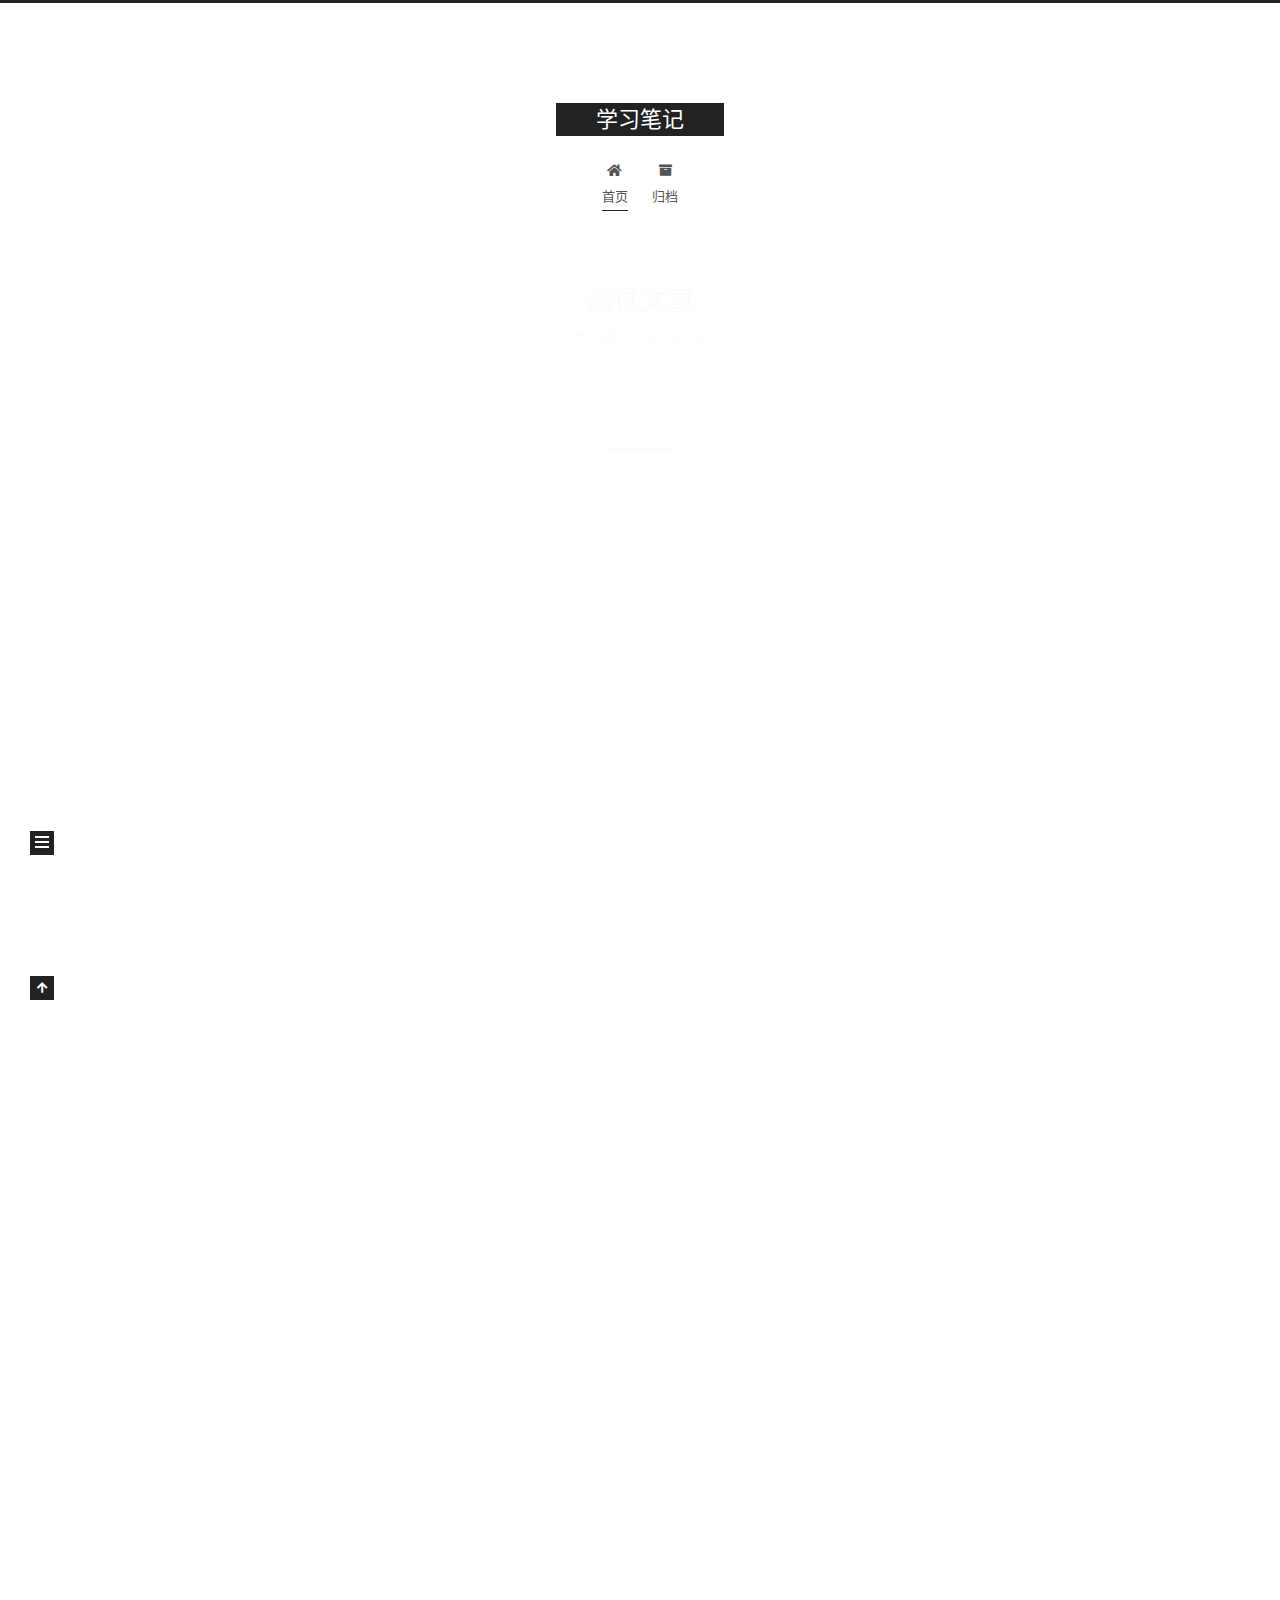
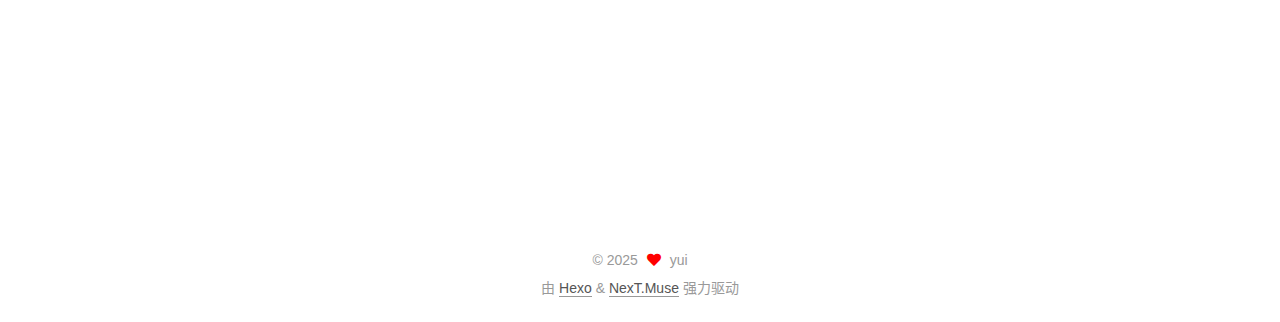
<file: index.html>
<!DOCTYPE html>
<html lang="zh-CN">
<head>
  <meta charset="UTF-8">
<meta name="viewport" content="width=device-width, initial-scale=1, maximum-scale=2">
<meta name="theme-color" content="#222">
<meta name="generator" content="Hexo 7.3.0">
  <link rel="apple-touch-icon" sizes="180x180" href="/images/apple-touch-icon-next.png">
  <link rel="icon" type="image/png" sizes="32x32" href="/images/favicon-32x32-next.png">
  <link rel="icon" type="image/png" sizes="16x16" href="/images/favicon-16x16-next.png">
  <link rel="mask-icon" href="/images/logo.svg" color="#222">

<link rel="stylesheet" href="/css/main.css">


<link rel="stylesheet" href="/lib/font-awesome/css/all.min.css">

<script id="hexo-configurations">
    var NexT = window.NexT || {};
    var CONFIG = {"hostname":"example.com","root":"/","scheme":"Muse","version":"7.8.0","exturl":false,"sidebar":{"position":"left","display":"post","padding":18,"offset":12,"onmobile":false},"copycode":{"enable":false,"show_result":false,"style":null},"back2top":{"enable":true,"sidebar":false,"scrollpercent":false},"bookmark":{"enable":false,"color":"#222","save":"auto"},"fancybox":false,"mediumzoom":false,"lazyload":false,"pangu":false,"comments":{"style":"tabs","active":null,"storage":true,"lazyload":false,"nav":null},"algolia":{"hits":{"per_page":10},"labels":{"input_placeholder":"Search for Posts","hits_empty":"We didn't find any results for the search: ${query}","hits_stats":"${hits} results found in ${time} ms"}},"localsearch":{"enable":false,"trigger":"auto","top_n_per_article":1,"unescape":false,"preload":false},"motion":{"enable":true,"async":false,"transition":{"post_block":"fadeIn","post_header":"slideDownIn","post_body":"slideDownIn","coll_header":"slideLeftIn","sidebar":"slideUpIn"}}};
  </script>

  <meta name="description" content="学习笔记">
<meta property="og:type" content="website">
<meta property="og:title" content="学习笔记">
<meta property="og:url" content="http://example.com/index.html">
<meta property="og:site_name" content="学习笔记">
<meta property="og:description" content="学习笔记">
<meta property="og:locale" content="zh_CN">
<meta property="article:author" content="yui">
<meta name="twitter:card" content="summary">

<link rel="canonical" href="http://example.com/">


<script id="page-configurations">
  // https://hexo.io/docs/variables.html
  CONFIG.page = {
    sidebar: "",
    isHome : true,
    isPost : false,
    lang   : 'zh-CN'
  };
</script>

  <title>学习笔记</title>
  






  <noscript>
  <style>
  .use-motion .brand,
  .use-motion .menu-item,
  .sidebar-inner,
  .use-motion .post-block,
  .use-motion .pagination,
  .use-motion .comments,
  .use-motion .post-header,
  .use-motion .post-body,
  .use-motion .collection-header { opacity: initial; }

  .use-motion .site-title,
  .use-motion .site-subtitle {
    opacity: initial;
    top: initial;
  }

  .use-motion .logo-line-before i { left: initial; }
  .use-motion .logo-line-after i { right: initial; }
  </style>
</noscript>

</head>

<body itemscope itemtype="http://schema.org/WebPage">
  <div class="container use-motion">
    <div class="headband"></div>

    <header class="header" itemscope itemtype="http://schema.org/WPHeader">
      <div class="header-inner"><div class="site-brand-container">
  <div class="site-nav-toggle">
    <div class="toggle" aria-label="切换导航栏">
      <span class="toggle-line toggle-line-first"></span>
      <span class="toggle-line toggle-line-middle"></span>
      <span class="toggle-line toggle-line-last"></span>
    </div>
  </div>

  <div class="site-meta">

    <a href="/" class="brand" rel="start">
      <span class="logo-line-before"><i></i></span>
      <h1 class="site-title">学习笔记</h1>
      <span class="logo-line-after"><i></i></span>
    </a>
  </div>

  <div class="site-nav-right">
    <div class="toggle popup-trigger">
    </div>
  </div>
</div>




<nav class="site-nav">
  <ul id="menu" class="main-menu menu">
        <li class="menu-item menu-item-home">

    <a href="/" rel="section"><i class="fa fa-home fa-fw"></i>首页</a>

  </li>
        <li class="menu-item menu-item-archives">

    <a href="/archives/" rel="section"><i class="fa fa-archive fa-fw"></i>归档</a>

  </li>
  </ul>
</nav>




</div>
    </header>

    
  <div class="back-to-top">
    <i class="fa fa-arrow-up"></i>
    <span>0%</span>
  </div>


    <main class="main">
      <div class="main-inner">
        <div class="content-wrap">
          

          <div class="content index posts-expand">
            
      
  
  
  <article itemscope itemtype="http://schema.org/Article" class="post-block" lang="zh-CN">
    <link itemprop="mainEntityOfPage" href="http://example.com/2025/06/02/%E6%B5%8B%E8%AF%95%E6%96%87%E7%AB%A0-1/">

    <span hidden itemprop="author" itemscope itemtype="http://schema.org/Person">
      <meta itemprop="image" content="/images/avatar.gif">
      <meta itemprop="name" content="yui">
      <meta itemprop="description" content="学习笔记">
    </span>

    <span hidden itemprop="publisher" itemscope itemtype="http://schema.org/Organization">
      <meta itemprop="name" content="学习笔记">
    </span>
      <header class="post-header">
        <h2 class="post-title" itemprop="name headline">
          
            <a href="/2025/06/02/%E6%B5%8B%E8%AF%95%E6%96%87%E7%AB%A0-1/" class="post-title-link" itemprop="url">测试文章</a>
        </h2>

        <div class="post-meta">
            <span class="post-meta-item">
              <span class="post-meta-item-icon">
                <i class="far fa-calendar"></i>
              </span>
              <span class="post-meta-item-text">发表于</span>

              <time title="创建时间：2025-06-02 19:06:01" itemprop="dateCreated datePublished" datetime="2025-06-02T19:06:01+08:00">2025-06-02</time>
            </span>

          

        </div>
      </header>

    
    
    
    <div class="post-body" itemprop="articleBody">

      
          
      
    </div>

    
    
    
      <footer class="post-footer">
        <div class="post-eof"></div>
      </footer>
  </article>
  
  
  

      
  
  
  <article itemscope itemtype="http://schema.org/Article" class="post-block" lang="zh-CN">
    <link itemprop="mainEntityOfPage" href="http://example.com/2025/06/02/%E6%B5%8B%E8%AF%95%E6%96%87%E7%AB%A0/">

    <span hidden itemprop="author" itemscope itemtype="http://schema.org/Person">
      <meta itemprop="image" content="/images/avatar.gif">
      <meta itemprop="name" content="yui">
      <meta itemprop="description" content="学习笔记">
    </span>

    <span hidden itemprop="publisher" itemscope itemtype="http://schema.org/Organization">
      <meta itemprop="name" content="学习笔记">
    </span>
      <header class="post-header">
        <h2 class="post-title" itemprop="name headline">
          
            <a href="/2025/06/02/%E6%B5%8B%E8%AF%95%E6%96%87%E7%AB%A0/" class="post-title-link" itemprop="url">测试文章</a>
        </h2>

        <div class="post-meta">
            <span class="post-meta-item">
              <span class="post-meta-item-icon">
                <i class="far fa-calendar"></i>
              </span>
              <span class="post-meta-item-text">发表于</span>

              <time title="创建时间：2025-06-02 19:01:28" itemprop="dateCreated datePublished" datetime="2025-06-02T19:01:28+08:00">2025-06-02</time>
            </span>

          

        </div>
      </header>

    
    
    
    <div class="post-body" itemprop="articleBody">

      
          
      
    </div>

    
    
    
      <footer class="post-footer">
        <div class="post-eof"></div>
      </footer>
  </article>
  
  
  

      
  
  
  <article itemscope itemtype="http://schema.org/Article" class="post-block" lang="zh-CN">
    <link itemprop="mainEntityOfPage" href="http://example.com/2025/06/02/hello-world/">

    <span hidden itemprop="author" itemscope itemtype="http://schema.org/Person">
      <meta itemprop="image" content="/images/avatar.gif">
      <meta itemprop="name" content="yui">
      <meta itemprop="description" content="学习笔记">
    </span>

    <span hidden itemprop="publisher" itemscope itemtype="http://schema.org/Organization">
      <meta itemprop="name" content="学习笔记">
    </span>
      <header class="post-header">
        <h2 class="post-title" itemprop="name headline">
          
            <a href="/2025/06/02/hello-world/" class="post-title-link" itemprop="url">Hello World</a>
        </h2>

        <div class="post-meta">
            <span class="post-meta-item">
              <span class="post-meta-item-icon">
                <i class="far fa-calendar"></i>
              </span>
              <span class="post-meta-item-text">发表于</span>
              

              <time title="创建时间：2025-06-02 18:11:56 / 修改时间：18:10:23" itemprop="dateCreated datePublished" datetime="2025-06-02T18:11:56+08:00">2025-06-02</time>
            </span>

          

        </div>
      </header>

    
    
    
    <div class="post-body" itemprop="articleBody">

      
          <p>Welcome to <a target="_blank" rel="noopener" href="https://hexo.io/">Hexo</a>! This is your very first post. Check <a target="_blank" rel="noopener" href="https://hexo.io/docs/">documentation</a> for more info. If you get any problems when using Hexo, you can find the answer in <a target="_blank" rel="noopener" href="https://hexo.io/docs/troubleshooting.html">troubleshooting</a> or you can ask me on <a target="_blank" rel="noopener" href="https://github.com/hexojs/hexo/issues">GitHub</a>.</p>
<h2 id="Quick-Start"><a href="#Quick-Start" class="headerlink" title="Quick Start"></a>Quick Start</h2><h3 id="Create-a-new-post"><a href="#Create-a-new-post" class="headerlink" title="Create a new post"></a>Create a new post</h3><figure class="highlight bash"><table><tr><td class="gutter"><pre><span class="line">1</span><br></pre></td><td class="code"><pre><span class="line">$ hexo new <span class="string">&quot;My New Post&quot;</span></span><br></pre></td></tr></table></figure>

<p>More info: <a target="_blank" rel="noopener" href="https://hexo.io/docs/writing.html">Writing</a></p>
<h3 id="Run-server"><a href="#Run-server" class="headerlink" title="Run server"></a>Run server</h3><figure class="highlight bash"><table><tr><td class="gutter"><pre><span class="line">1</span><br></pre></td><td class="code"><pre><span class="line">$ hexo server</span><br></pre></td></tr></table></figure>

<p>More info: <a target="_blank" rel="noopener" href="https://hexo.io/docs/server.html">Server</a></p>
<h3 id="Generate-static-files"><a href="#Generate-static-files" class="headerlink" title="Generate static files"></a>Generate static files</h3><figure class="highlight bash"><table><tr><td class="gutter"><pre><span class="line">1</span><br></pre></td><td class="code"><pre><span class="line">$ hexo generate</span><br></pre></td></tr></table></figure>

<p>More info: <a target="_blank" rel="noopener" href="https://hexo.io/docs/generating.html">Generating</a></p>
<h3 id="Deploy-to-remote-sites"><a href="#Deploy-to-remote-sites" class="headerlink" title="Deploy to remote sites"></a>Deploy to remote sites</h3><figure class="highlight bash"><table><tr><td class="gutter"><pre><span class="line">1</span><br></pre></td><td class="code"><pre><span class="line">$ hexo deploy</span><br></pre></td></tr></table></figure>

<p>More info: <a target="_blank" rel="noopener" href="https://hexo.io/docs/one-command-deployment.html">Deployment</a></p>

      
    </div>

    
    
    
      <footer class="post-footer">
        <div class="post-eof"></div>
      </footer>
  </article>
  
  
  


  



          </div>
          

<script>
  window.addEventListener('tabs:register', () => {
    let { activeClass } = CONFIG.comments;
    if (CONFIG.comments.storage) {
      activeClass = localStorage.getItem('comments_active') || activeClass;
    }
    if (activeClass) {
      let activeTab = document.querySelector(`a[href="#comment-${activeClass}"]`);
      if (activeTab) {
        activeTab.click();
      }
    }
  });
  if (CONFIG.comments.storage) {
    window.addEventListener('tabs:click', event => {
      if (!event.target.matches('.tabs-comment .tab-content .tab-pane')) return;
      let commentClass = event.target.classList[1];
      localStorage.setItem('comments_active', commentClass);
    });
  }
</script>

        </div>
          
  
  <div class="toggle sidebar-toggle">
    <span class="toggle-line toggle-line-first"></span>
    <span class="toggle-line toggle-line-middle"></span>
    <span class="toggle-line toggle-line-last"></span>
  </div>

  <aside class="sidebar">
    <div class="sidebar-inner">

      <ul class="sidebar-nav motion-element">
        <li class="sidebar-nav-toc">
          文章目录
        </li>
        <li class="sidebar-nav-overview">
          站点概览
        </li>
      </ul>

      <!--noindex-->
      <div class="post-toc-wrap sidebar-panel">
      </div>
      <!--/noindex-->

      <div class="site-overview-wrap sidebar-panel">
        <div class="site-author motion-element" itemprop="author" itemscope itemtype="http://schema.org/Person">
  <p class="site-author-name" itemprop="name">yui</p>
  <div class="site-description" itemprop="description">学习笔记</div>
</div>
<div class="site-state-wrap motion-element">
  <nav class="site-state">
      <div class="site-state-item site-state-posts">
          <a href="/archives/">
        
          <span class="site-state-item-count">3</span>
          <span class="site-state-item-name">日志</span>
        </a>
      </div>
  </nav>
</div>



      </div>

    </div>
  </aside>
  <div id="sidebar-dimmer"></div>


      </div>
    </main>

    <footer class="footer">
      <div class="footer-inner">
        

        

<div class="copyright">
  
  &copy; 
  <span itemprop="copyrightYear">2025</span>
  <span class="with-love">
    <i class="fa fa-heart"></i>
  </span>
  <span class="author" itemprop="copyrightHolder">yui</span>
</div>
  <div class="powered-by">由 <a href="https://hexo.io/" class="theme-link" rel="noopener" target="_blank">Hexo</a> & <a href="https://muse.theme-next.org/" class="theme-link" rel="noopener" target="_blank">NexT.Muse</a> 强力驱动
  </div>

        








      </div>
    </footer>
  </div>

  
  <script src="/lib/anime.min.js"></script>
  <script src="/lib/velocity/velocity.min.js"></script>
  <script src="/lib/velocity/velocity.ui.min.js"></script>

<script src="/js/utils.js"></script>

<script src="/js/motion.js"></script>


<script src="/js/schemes/muse.js"></script>


<script src="/js/next-boot.js"></script>




  















  

  

</body>
</html>
</file>
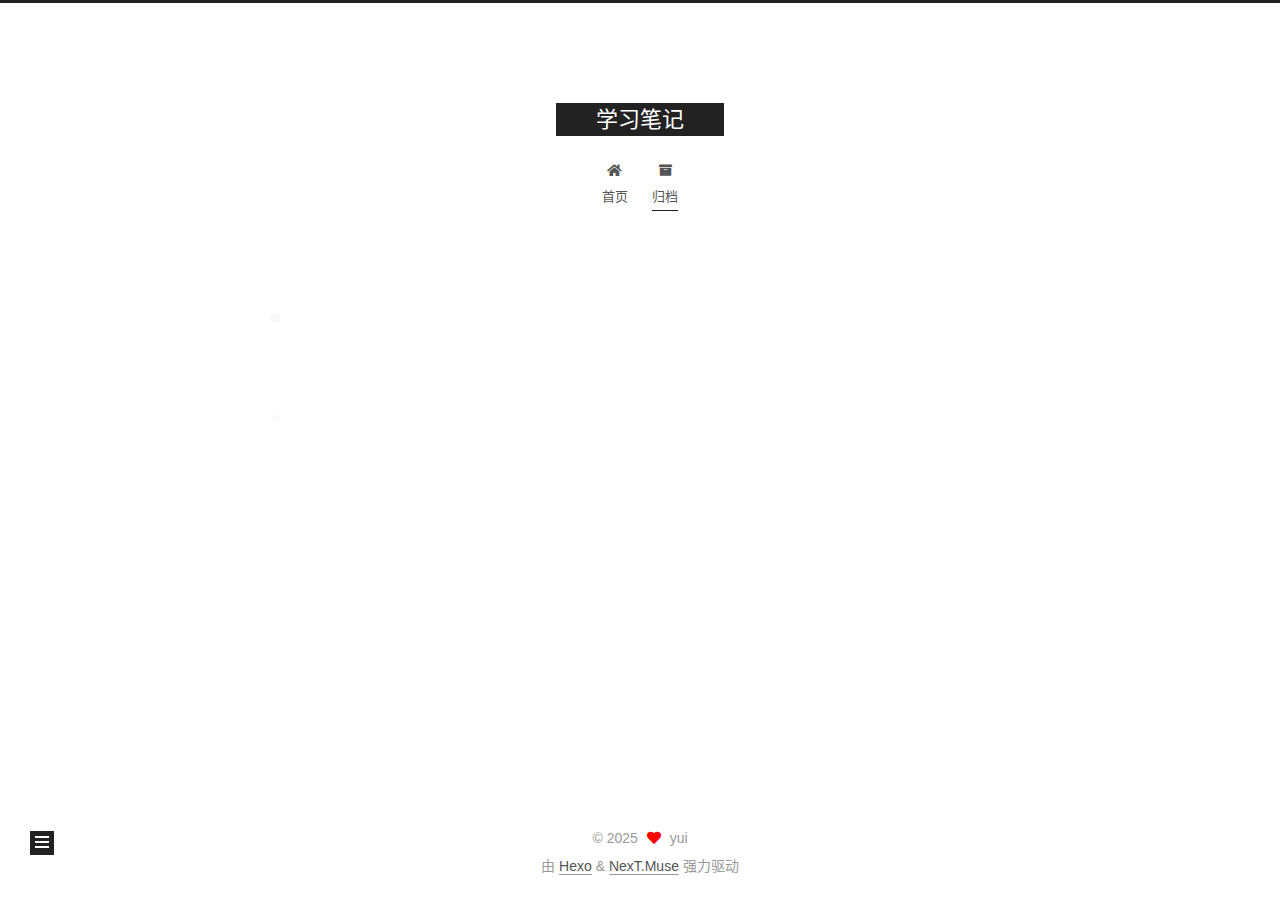
<file: archives/index.html>
<!DOCTYPE html>
<html lang="zh-CN">
<head>
  <meta charset="UTF-8">
<meta name="viewport" content="width=device-width, initial-scale=1, maximum-scale=2">
<meta name="theme-color" content="#222">
<meta name="generator" content="Hexo 7.3.0">
  <link rel="apple-touch-icon" sizes="180x180" href="/images/apple-touch-icon-next.png">
  <link rel="icon" type="image/png" sizes="32x32" href="/images/favicon-32x32-next.png">
  <link rel="icon" type="image/png" sizes="16x16" href="/images/favicon-16x16-next.png">
  <link rel="mask-icon" href="/images/logo.svg" color="#222">

<link rel="stylesheet" href="/css/main.css">


<link rel="stylesheet" href="/lib/font-awesome/css/all.min.css">

<script id="hexo-configurations">
    var NexT = window.NexT || {};
    var CONFIG = {"hostname":"example.com","root":"/","scheme":"Muse","version":"7.8.0","exturl":false,"sidebar":{"position":"left","display":"post","padding":18,"offset":12,"onmobile":false},"copycode":{"enable":false,"show_result":false,"style":null},"back2top":{"enable":true,"sidebar":false,"scrollpercent":false},"bookmark":{"enable":false,"color":"#222","save":"auto"},"fancybox":false,"mediumzoom":false,"lazyload":false,"pangu":false,"comments":{"style":"tabs","active":null,"storage":true,"lazyload":false,"nav":null},"algolia":{"hits":{"per_page":10},"labels":{"input_placeholder":"Search for Posts","hits_empty":"We didn't find any results for the search: ${query}","hits_stats":"${hits} results found in ${time} ms"}},"localsearch":{"enable":false,"trigger":"auto","top_n_per_article":1,"unescape":false,"preload":false},"motion":{"enable":true,"async":false,"transition":{"post_block":"fadeIn","post_header":"slideDownIn","post_body":"slideDownIn","coll_header":"slideLeftIn","sidebar":"slideUpIn"}}};
  </script>

  <meta name="description" content="学习笔记">
<meta property="og:type" content="website">
<meta property="og:title" content="学习笔记">
<meta property="og:url" content="http://example.com/archives/index.html">
<meta property="og:site_name" content="学习笔记">
<meta property="og:description" content="学习笔记">
<meta property="og:locale" content="zh_CN">
<meta property="article:author" content="yui">
<meta name="twitter:card" content="summary">

<link rel="canonical" href="http://example.com/archives/">


<script id="page-configurations">
  // https://hexo.io/docs/variables.html
  CONFIG.page = {
    sidebar: "",
    isHome : false,
    isPost : false,
    lang   : 'zh-CN'
  };
</script>

  <title>归档 | 学习笔记</title>
  






  <noscript>
  <style>
  .use-motion .brand,
  .use-motion .menu-item,
  .sidebar-inner,
  .use-motion .post-block,
  .use-motion .pagination,
  .use-motion .comments,
  .use-motion .post-header,
  .use-motion .post-body,
  .use-motion .collection-header { opacity: initial; }

  .use-motion .site-title,
  .use-motion .site-subtitle {
    opacity: initial;
    top: initial;
  }

  .use-motion .logo-line-before i { left: initial; }
  .use-motion .logo-line-after i { right: initial; }
  </style>
</noscript>

</head>

<body itemscope itemtype="http://schema.org/WebPage">
  <div class="container use-motion">
    <div class="headband"></div>

    <header class="header" itemscope itemtype="http://schema.org/WPHeader">
      <div class="header-inner"><div class="site-brand-container">
  <div class="site-nav-toggle">
    <div class="toggle" aria-label="切换导航栏">
      <span class="toggle-line toggle-line-first"></span>
      <span class="toggle-line toggle-line-middle"></span>
      <span class="toggle-line toggle-line-last"></span>
    </div>
  </div>

  <div class="site-meta">

    <a href="/" class="brand" rel="start">
      <span class="logo-line-before"><i></i></span>
      <h1 class="site-title">学习笔记</h1>
      <span class="logo-line-after"><i></i></span>
    </a>
  </div>

  <div class="site-nav-right">
    <div class="toggle popup-trigger">
    </div>
  </div>
</div>




<nav class="site-nav">
  <ul id="menu" class="main-menu menu">
        <li class="menu-item menu-item-home">

    <a href="/" rel="section"><i class="fa fa-home fa-fw"></i>首页</a>

  </li>
        <li class="menu-item menu-item-archives">

    <a href="/archives/" rel="section"><i class="fa fa-archive fa-fw"></i>归档</a>

  </li>
  </ul>
</nav>




</div>
    </header>

    
  <div class="back-to-top">
    <i class="fa fa-arrow-up"></i>
    <span>0%</span>
  </div>


    <main class="main">
      <div class="main-inner">
        <div class="content-wrap">
          

          <div class="content archive">
            

  
  
  
  <div class="post-block">
    <div class="posts-collapse">
      <div class="collection-title">
        <span class="collection-header">嗯..! 目前共计 3 篇日志。 继续努力。</span>
      </div>

      
    <div class="collection-year">
      <span class="collection-header">2025</span>
    </div>

  <article itemscope itemtype="http://schema.org/Article">
    <header class="post-header">

      <div class="post-meta">
        <time itemprop="dateCreated"
              datetime="2025-06-02T19:06:01+08:00"
              content="2025-06-02">
          06-02
        </time>
      </div>

      <div class="post-title">
          <a class="post-title-link" href="/2025/06/02/%E6%B5%8B%E8%AF%95%E6%96%87%E7%AB%A0-1/" itemprop="url">
            <span itemprop="name">测试文章</span>
          </a>
      </div>

    </header>
  </article>

  <article itemscope itemtype="http://schema.org/Article">
    <header class="post-header">

      <div class="post-meta">
        <time itemprop="dateCreated"
              datetime="2025-06-02T19:01:28+08:00"
              content="2025-06-02">
          06-02
        </time>
      </div>

      <div class="post-title">
          <a class="post-title-link" href="/2025/06/02/%E6%B5%8B%E8%AF%95%E6%96%87%E7%AB%A0/" itemprop="url">
            <span itemprop="name">测试文章</span>
          </a>
      </div>

    </header>
  </article>

  <article itemscope itemtype="http://schema.org/Article">
    <header class="post-header">

      <div class="post-meta">
        <time itemprop="dateCreated"
              datetime="2025-06-02T18:11:56+08:00"
              content="2025-06-02">
          06-02
        </time>
      </div>

      <div class="post-title">
          <a class="post-title-link" href="/2025/06/02/hello-world/" itemprop="url">
            <span itemprop="name">Hello World</span>
          </a>
      </div>

    </header>
  </article>


    </div>
  </div>
  
  
  

  



          </div>
          

<script>
  window.addEventListener('tabs:register', () => {
    let { activeClass } = CONFIG.comments;
    if (CONFIG.comments.storage) {
      activeClass = localStorage.getItem('comments_active') || activeClass;
    }
    if (activeClass) {
      let activeTab = document.querySelector(`a[href="#comment-${activeClass}"]`);
      if (activeTab) {
        activeTab.click();
      }
    }
  });
  if (CONFIG.comments.storage) {
    window.addEventListener('tabs:click', event => {
      if (!event.target.matches('.tabs-comment .tab-content .tab-pane')) return;
      let commentClass = event.target.classList[1];
      localStorage.setItem('comments_active', commentClass);
    });
  }
</script>

        </div>
          
  
  <div class="toggle sidebar-toggle">
    <span class="toggle-line toggle-line-first"></span>
    <span class="toggle-line toggle-line-middle"></span>
    <span class="toggle-line toggle-line-last"></span>
  </div>

  <aside class="sidebar">
    <div class="sidebar-inner">

      <ul class="sidebar-nav motion-element">
        <li class="sidebar-nav-toc">
          文章目录
        </li>
        <li class="sidebar-nav-overview">
          站点概览
        </li>
      </ul>

      <!--noindex-->
      <div class="post-toc-wrap sidebar-panel">
      </div>
      <!--/noindex-->

      <div class="site-overview-wrap sidebar-panel">
        <div class="site-author motion-element" itemprop="author" itemscope itemtype="http://schema.org/Person">
  <p class="site-author-name" itemprop="name">yui</p>
  <div class="site-description" itemprop="description">学习笔记</div>
</div>
<div class="site-state-wrap motion-element">
  <nav class="site-state">
      <div class="site-state-item site-state-posts">
          <a href="/archives/">
        
          <span class="site-state-item-count">3</span>
          <span class="site-state-item-name">日志</span>
        </a>
      </div>
  </nav>
</div>



      </div>

    </div>
  </aside>
  <div id="sidebar-dimmer"></div>


      </div>
    </main>

    <footer class="footer">
      <div class="footer-inner">
        

        

<div class="copyright">
  
  &copy; 
  <span itemprop="copyrightYear">2025</span>
  <span class="with-love">
    <i class="fa fa-heart"></i>
  </span>
  <span class="author" itemprop="copyrightHolder">yui</span>
</div>
  <div class="powered-by">由 <a href="https://hexo.io/" class="theme-link" rel="noopener" target="_blank">Hexo</a> & <a href="https://muse.theme-next.org/" class="theme-link" rel="noopener" target="_blank">NexT.Muse</a> 强力驱动
  </div>

        








      </div>
    </footer>
  </div>

  
  <script src="/lib/anime.min.js"></script>
  <script src="/lib/velocity/velocity.min.js"></script>
  <script src="/lib/velocity/velocity.ui.min.js"></script>

<script src="/js/utils.js"></script>

<script src="/js/motion.js"></script>


<script src="/js/schemes/muse.js"></script>


<script src="/js/next-boot.js"></script>




  















  

  

</body>
</html>
</file>
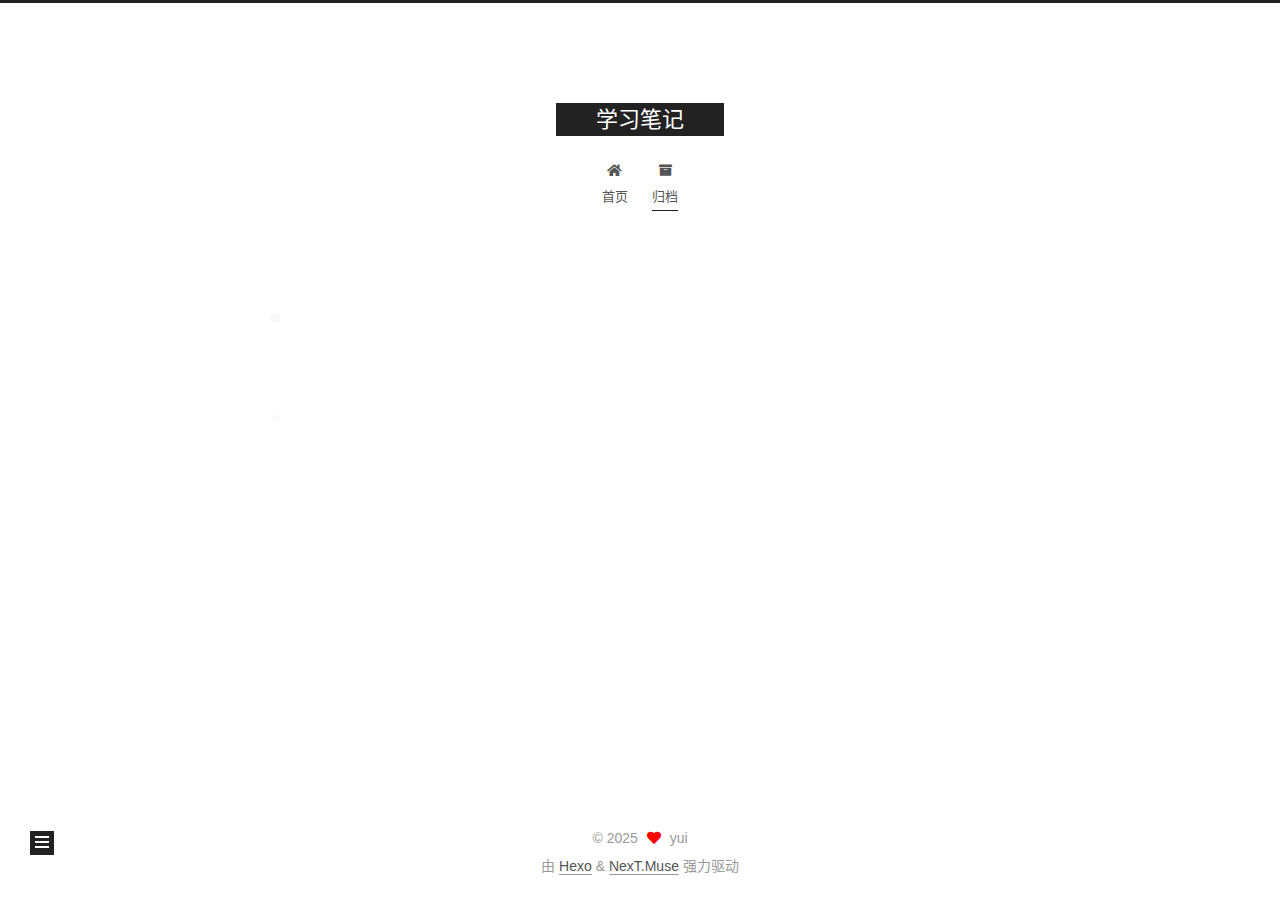
<file: archives/2025/index.html>
<!DOCTYPE html>
<html lang="zh-CN">
<head>
  <meta charset="UTF-8">
<meta name="viewport" content="width=device-width, initial-scale=1, maximum-scale=2">
<meta name="theme-color" content="#222">
<meta name="generator" content="Hexo 7.3.0">
  <link rel="apple-touch-icon" sizes="180x180" href="/images/apple-touch-icon-next.png">
  <link rel="icon" type="image/png" sizes="32x32" href="/images/favicon-32x32-next.png">
  <link rel="icon" type="image/png" sizes="16x16" href="/images/favicon-16x16-next.png">
  <link rel="mask-icon" href="/images/logo.svg" color="#222">

<link rel="stylesheet" href="/css/main.css">


<link rel="stylesheet" href="/lib/font-awesome/css/all.min.css">

<script id="hexo-configurations">
    var NexT = window.NexT || {};
    var CONFIG = {"hostname":"example.com","root":"/","scheme":"Muse","version":"7.8.0","exturl":false,"sidebar":{"position":"left","display":"post","padding":18,"offset":12,"onmobile":false},"copycode":{"enable":false,"show_result":false,"style":null},"back2top":{"enable":true,"sidebar":false,"scrollpercent":false},"bookmark":{"enable":false,"color":"#222","save":"auto"},"fancybox":false,"mediumzoom":false,"lazyload":false,"pangu":false,"comments":{"style":"tabs","active":null,"storage":true,"lazyload":false,"nav":null},"algolia":{"hits":{"per_page":10},"labels":{"input_placeholder":"Search for Posts","hits_empty":"We didn't find any results for the search: ${query}","hits_stats":"${hits} results found in ${time} ms"}},"localsearch":{"enable":false,"trigger":"auto","top_n_per_article":1,"unescape":false,"preload":false},"motion":{"enable":true,"async":false,"transition":{"post_block":"fadeIn","post_header":"slideDownIn","post_body":"slideDownIn","coll_header":"slideLeftIn","sidebar":"slideUpIn"}}};
  </script>

  <meta name="description" content="学习笔记">
<meta property="og:type" content="website">
<meta property="og:title" content="学习笔记">
<meta property="og:url" content="http://example.com/archives/2025/index.html">
<meta property="og:site_name" content="学习笔记">
<meta property="og:description" content="学习笔记">
<meta property="og:locale" content="zh_CN">
<meta property="article:author" content="yui">
<meta name="twitter:card" content="summary">

<link rel="canonical" href="http://example.com/archives/2025/">


<script id="page-configurations">
  // https://hexo.io/docs/variables.html
  CONFIG.page = {
    sidebar: "",
    isHome : false,
    isPost : false,
    lang   : 'zh-CN'
  };
</script>

  <title>归档 | 学习笔记</title>
  






  <noscript>
  <style>
  .use-motion .brand,
  .use-motion .menu-item,
  .sidebar-inner,
  .use-motion .post-block,
  .use-motion .pagination,
  .use-motion .comments,
  .use-motion .post-header,
  .use-motion .post-body,
  .use-motion .collection-header { opacity: initial; }

  .use-motion .site-title,
  .use-motion .site-subtitle {
    opacity: initial;
    top: initial;
  }

  .use-motion .logo-line-before i { left: initial; }
  .use-motion .logo-line-after i { right: initial; }
  </style>
</noscript>

</head>

<body itemscope itemtype="http://schema.org/WebPage">
  <div class="container use-motion">
    <div class="headband"></div>

    <header class="header" itemscope itemtype="http://schema.org/WPHeader">
      <div class="header-inner"><div class="site-brand-container">
  <div class="site-nav-toggle">
    <div class="toggle" aria-label="切换导航栏">
      <span class="toggle-line toggle-line-first"></span>
      <span class="toggle-line toggle-line-middle"></span>
      <span class="toggle-line toggle-line-last"></span>
    </div>
  </div>

  <div class="site-meta">

    <a href="/" class="brand" rel="start">
      <span class="logo-line-before"><i></i></span>
      <h1 class="site-title">学习笔记</h1>
      <span class="logo-line-after"><i></i></span>
    </a>
  </div>

  <div class="site-nav-right">
    <div class="toggle popup-trigger">
    </div>
  </div>
</div>




<nav class="site-nav">
  <ul id="menu" class="main-menu menu">
        <li class="menu-item menu-item-home">

    <a href="/" rel="section"><i class="fa fa-home fa-fw"></i>首页</a>

  </li>
        <li class="menu-item menu-item-archives">

    <a href="/archives/" rel="section"><i class="fa fa-archive fa-fw"></i>归档</a>

  </li>
  </ul>
</nav>




</div>
    </header>

    
  <div class="back-to-top">
    <i class="fa fa-arrow-up"></i>
    <span>0%</span>
  </div>


    <main class="main">
      <div class="main-inner">
        <div class="content-wrap">
          

          <div class="content archive">
            

  
  
  
  <div class="post-block">
    <div class="posts-collapse">
      <div class="collection-title">
        <span class="collection-header">嗯..! 目前共计 3 篇日志。 继续努力。</span>
      </div>

      
    <div class="collection-year">
      <span class="collection-header">2025</span>
    </div>

  <article itemscope itemtype="http://schema.org/Article">
    <header class="post-header">

      <div class="post-meta">
        <time itemprop="dateCreated"
              datetime="2025-06-02T19:06:01+08:00"
              content="2025-06-02">
          06-02
        </time>
      </div>

      <div class="post-title">
          <a class="post-title-link" href="/2025/06/02/%E6%B5%8B%E8%AF%95%E6%96%87%E7%AB%A0-1/" itemprop="url">
            <span itemprop="name">测试文章</span>
          </a>
      </div>

    </header>
  </article>

  <article itemscope itemtype="http://schema.org/Article">
    <header class="post-header">

      <div class="post-meta">
        <time itemprop="dateCreated"
              datetime="2025-06-02T19:01:28+08:00"
              content="2025-06-02">
          06-02
        </time>
      </div>

      <div class="post-title">
          <a class="post-title-link" href="/2025/06/02/%E6%B5%8B%E8%AF%95%E6%96%87%E7%AB%A0/" itemprop="url">
            <span itemprop="name">测试文章</span>
          </a>
      </div>

    </header>
  </article>

  <article itemscope itemtype="http://schema.org/Article">
    <header class="post-header">

      <div class="post-meta">
        <time itemprop="dateCreated"
              datetime="2025-06-02T18:11:56+08:00"
              content="2025-06-02">
          06-02
        </time>
      </div>

      <div class="post-title">
          <a class="post-title-link" href="/2025/06/02/hello-world/" itemprop="url">
            <span itemprop="name">Hello World</span>
          </a>
      </div>

    </header>
  </article>


    </div>
  </div>
  
  
  

  



          </div>
          

<script>
  window.addEventListener('tabs:register', () => {
    let { activeClass } = CONFIG.comments;
    if (CONFIG.comments.storage) {
      activeClass = localStorage.getItem('comments_active') || activeClass;
    }
    if (activeClass) {
      let activeTab = document.querySelector(`a[href="#comment-${activeClass}"]`);
      if (activeTab) {
        activeTab.click();
      }
    }
  });
  if (CONFIG.comments.storage) {
    window.addEventListener('tabs:click', event => {
      if (!event.target.matches('.tabs-comment .tab-content .tab-pane')) return;
      let commentClass = event.target.classList[1];
      localStorage.setItem('comments_active', commentClass);
    });
  }
</script>

        </div>
          
  
  <div class="toggle sidebar-toggle">
    <span class="toggle-line toggle-line-first"></span>
    <span class="toggle-line toggle-line-middle"></span>
    <span class="toggle-line toggle-line-last"></span>
  </div>

  <aside class="sidebar">
    <div class="sidebar-inner">

      <ul class="sidebar-nav motion-element">
        <li class="sidebar-nav-toc">
          文章目录
        </li>
        <li class="sidebar-nav-overview">
          站点概览
        </li>
      </ul>

      <!--noindex-->
      <div class="post-toc-wrap sidebar-panel">
      </div>
      <!--/noindex-->

      <div class="site-overview-wrap sidebar-panel">
        <div class="site-author motion-element" itemprop="author" itemscope itemtype="http://schema.org/Person">
  <p class="site-author-name" itemprop="name">yui</p>
  <div class="site-description" itemprop="description">学习笔记</div>
</div>
<div class="site-state-wrap motion-element">
  <nav class="site-state">
      <div class="site-state-item site-state-posts">
          <a href="/archives/">
        
          <span class="site-state-item-count">3</span>
          <span class="site-state-item-name">日志</span>
        </a>
      </div>
  </nav>
</div>



      </div>

    </div>
  </aside>
  <div id="sidebar-dimmer"></div>


      </div>
    </main>

    <footer class="footer">
      <div class="footer-inner">
        

        

<div class="copyright">
  
  &copy; 
  <span itemprop="copyrightYear">2025</span>
  <span class="with-love">
    <i class="fa fa-heart"></i>
  </span>
  <span class="author" itemprop="copyrightHolder">yui</span>
</div>
  <div class="powered-by">由 <a href="https://hexo.io/" class="theme-link" rel="noopener" target="_blank">Hexo</a> & <a href="https://muse.theme-next.org/" class="theme-link" rel="noopener" target="_blank">NexT.Muse</a> 强力驱动
  </div>

        








      </div>
    </footer>
  </div>

  
  <script src="/lib/anime.min.js"></script>
  <script src="/lib/velocity/velocity.min.js"></script>
  <script src="/lib/velocity/velocity.ui.min.js"></script>

<script src="/js/utils.js"></script>

<script src="/js/motion.js"></script>


<script src="/js/schemes/muse.js"></script>


<script src="/js/next-boot.js"></script>




  















  

  

</body>
</html>
</file>
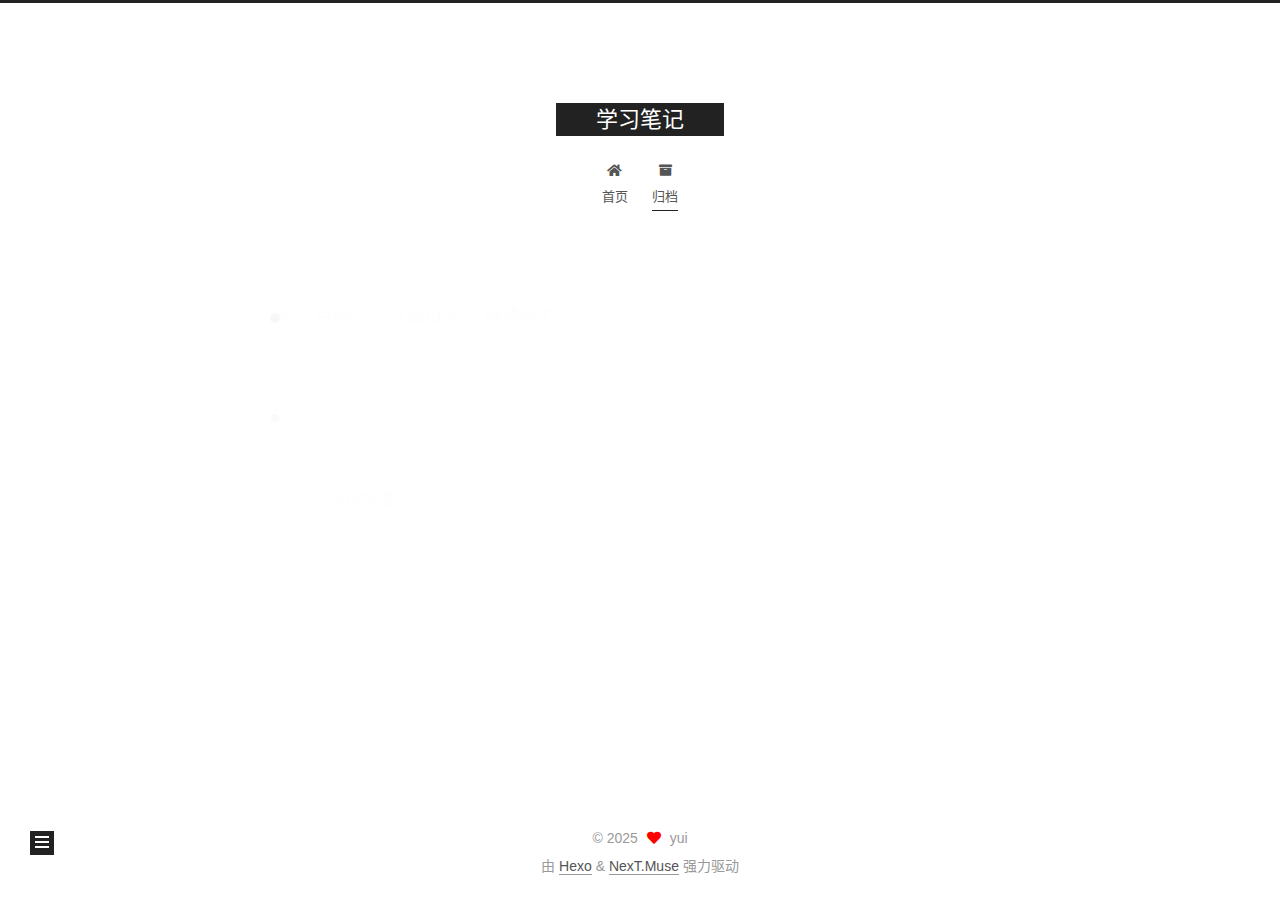
<file: archives/2025/06/index.html>
<!DOCTYPE html>
<html lang="zh-CN">
<head>
  <meta charset="UTF-8">
<meta name="viewport" content="width=device-width, initial-scale=1, maximum-scale=2">
<meta name="theme-color" content="#222">
<meta name="generator" content="Hexo 7.3.0">
  <link rel="apple-touch-icon" sizes="180x180" href="/images/apple-touch-icon-next.png">
  <link rel="icon" type="image/png" sizes="32x32" href="/images/favicon-32x32-next.png">
  <link rel="icon" type="image/png" sizes="16x16" href="/images/favicon-16x16-next.png">
  <link rel="mask-icon" href="/images/logo.svg" color="#222">

<link rel="stylesheet" href="/css/main.css">


<link rel="stylesheet" href="/lib/font-awesome/css/all.min.css">

<script id="hexo-configurations">
    var NexT = window.NexT || {};
    var CONFIG = {"hostname":"example.com","root":"/","scheme":"Muse","version":"7.8.0","exturl":false,"sidebar":{"position":"left","display":"post","padding":18,"offset":12,"onmobile":false},"copycode":{"enable":false,"show_result":false,"style":null},"back2top":{"enable":true,"sidebar":false,"scrollpercent":false},"bookmark":{"enable":false,"color":"#222","save":"auto"},"fancybox":false,"mediumzoom":false,"lazyload":false,"pangu":false,"comments":{"style":"tabs","active":null,"storage":true,"lazyload":false,"nav":null},"algolia":{"hits":{"per_page":10},"labels":{"input_placeholder":"Search for Posts","hits_empty":"We didn't find any results for the search: ${query}","hits_stats":"${hits} results found in ${time} ms"}},"localsearch":{"enable":false,"trigger":"auto","top_n_per_article":1,"unescape":false,"preload":false},"motion":{"enable":true,"async":false,"transition":{"post_block":"fadeIn","post_header":"slideDownIn","post_body":"slideDownIn","coll_header":"slideLeftIn","sidebar":"slideUpIn"}}};
  </script>

  <meta name="description" content="学习笔记">
<meta property="og:type" content="website">
<meta property="og:title" content="学习笔记">
<meta property="og:url" content="http://example.com/archives/2025/06/index.html">
<meta property="og:site_name" content="学习笔记">
<meta property="og:description" content="学习笔记">
<meta property="og:locale" content="zh_CN">
<meta property="article:author" content="yui">
<meta name="twitter:card" content="summary">

<link rel="canonical" href="http://example.com/archives/2025/06/">


<script id="page-configurations">
  // https://hexo.io/docs/variables.html
  CONFIG.page = {
    sidebar: "",
    isHome : false,
    isPost : false,
    lang   : 'zh-CN'
  };
</script>

  <title>归档 | 学习笔记</title>
  






  <noscript>
  <style>
  .use-motion .brand,
  .use-motion .menu-item,
  .sidebar-inner,
  .use-motion .post-block,
  .use-motion .pagination,
  .use-motion .comments,
  .use-motion .post-header,
  .use-motion .post-body,
  .use-motion .collection-header { opacity: initial; }

  .use-motion .site-title,
  .use-motion .site-subtitle {
    opacity: initial;
    top: initial;
  }

  .use-motion .logo-line-before i { left: initial; }
  .use-motion .logo-line-after i { right: initial; }
  </style>
</noscript>

</head>

<body itemscope itemtype="http://schema.org/WebPage">
  <div class="container use-motion">
    <div class="headband"></div>

    <header class="header" itemscope itemtype="http://schema.org/WPHeader">
      <div class="header-inner"><div class="site-brand-container">
  <div class="site-nav-toggle">
    <div class="toggle" aria-label="切换导航栏">
      <span class="toggle-line toggle-line-first"></span>
      <span class="toggle-line toggle-line-middle"></span>
      <span class="toggle-line toggle-line-last"></span>
    </div>
  </div>

  <div class="site-meta">

    <a href="/" class="brand" rel="start">
      <span class="logo-line-before"><i></i></span>
      <h1 class="site-title">学习笔记</h1>
      <span class="logo-line-after"><i></i></span>
    </a>
  </div>

  <div class="site-nav-right">
    <div class="toggle popup-trigger">
    </div>
  </div>
</div>




<nav class="site-nav">
  <ul id="menu" class="main-menu menu">
        <li class="menu-item menu-item-home">

    <a href="/" rel="section"><i class="fa fa-home fa-fw"></i>首页</a>

  </li>
        <li class="menu-item menu-item-archives">

    <a href="/archives/" rel="section"><i class="fa fa-archive fa-fw"></i>归档</a>

  </li>
  </ul>
</nav>




</div>
    </header>

    
  <div class="back-to-top">
    <i class="fa fa-arrow-up"></i>
    <span>0%</span>
  </div>


    <main class="main">
      <div class="main-inner">
        <div class="content-wrap">
          

          <div class="content archive">
            

  
  
  
  <div class="post-block">
    <div class="posts-collapse">
      <div class="collection-title">
        <span class="collection-header">嗯..! 目前共计 3 篇日志。 继续努力。</span>
      </div>

      
    <div class="collection-year">
      <span class="collection-header">2025</span>
    </div>

  <article itemscope itemtype="http://schema.org/Article">
    <header class="post-header">

      <div class="post-meta">
        <time itemprop="dateCreated"
              datetime="2025-06-02T19:06:01+08:00"
              content="2025-06-02">
          06-02
        </time>
      </div>

      <div class="post-title">
          <a class="post-title-link" href="/2025/06/02/%E6%B5%8B%E8%AF%95%E6%96%87%E7%AB%A0-1/" itemprop="url">
            <span itemprop="name">测试文章</span>
          </a>
      </div>

    </header>
  </article>

  <article itemscope itemtype="http://schema.org/Article">
    <header class="post-header">

      <div class="post-meta">
        <time itemprop="dateCreated"
              datetime="2025-06-02T19:01:28+08:00"
              content="2025-06-02">
          06-02
        </time>
      </div>

      <div class="post-title">
          <a class="post-title-link" href="/2025/06/02/%E6%B5%8B%E8%AF%95%E6%96%87%E7%AB%A0/" itemprop="url">
            <span itemprop="name">测试文章</span>
          </a>
      </div>

    </header>
  </article>

  <article itemscope itemtype="http://schema.org/Article">
    <header class="post-header">

      <div class="post-meta">
        <time itemprop="dateCreated"
              datetime="2025-06-02T18:11:56+08:00"
              content="2025-06-02">
          06-02
        </time>
      </div>

      <div class="post-title">
          <a class="post-title-link" href="/2025/06/02/hello-world/" itemprop="url">
            <span itemprop="name">Hello World</span>
          </a>
      </div>

    </header>
  </article>


    </div>
  </div>
  
  
  

  



          </div>
          

<script>
  window.addEventListener('tabs:register', () => {
    let { activeClass } = CONFIG.comments;
    if (CONFIG.comments.storage) {
      activeClass = localStorage.getItem('comments_active') || activeClass;
    }
    if (activeClass) {
      let activeTab = document.querySelector(`a[href="#comment-${activeClass}"]`);
      if (activeTab) {
        activeTab.click();
      }
    }
  });
  if (CONFIG.comments.storage) {
    window.addEventListener('tabs:click', event => {
      if (!event.target.matches('.tabs-comment .tab-content .tab-pane')) return;
      let commentClass = event.target.classList[1];
      localStorage.setItem('comments_active', commentClass);
    });
  }
</script>

        </div>
          
  
  <div class="toggle sidebar-toggle">
    <span class="toggle-line toggle-line-first"></span>
    <span class="toggle-line toggle-line-middle"></span>
    <span class="toggle-line toggle-line-last"></span>
  </div>

  <aside class="sidebar">
    <div class="sidebar-inner">

      <ul class="sidebar-nav motion-element">
        <li class="sidebar-nav-toc">
          文章目录
        </li>
        <li class="sidebar-nav-overview">
          站点概览
        </li>
      </ul>

      <!--noindex-->
      <div class="post-toc-wrap sidebar-panel">
      </div>
      <!--/noindex-->

      <div class="site-overview-wrap sidebar-panel">
        <div class="site-author motion-element" itemprop="author" itemscope itemtype="http://schema.org/Person">
  <p class="site-author-name" itemprop="name">yui</p>
  <div class="site-description" itemprop="description">学习笔记</div>
</div>
<div class="site-state-wrap motion-element">
  <nav class="site-state">
      <div class="site-state-item site-state-posts">
          <a href="/archives/">
        
          <span class="site-state-item-count">3</span>
          <span class="site-state-item-name">日志</span>
        </a>
      </div>
  </nav>
</div>



      </div>

    </div>
  </aside>
  <div id="sidebar-dimmer"></div>


      </div>
    </main>

    <footer class="footer">
      <div class="footer-inner">
        

        

<div class="copyright">
  
  &copy; 
  <span itemprop="copyrightYear">2025</span>
  <span class="with-love">
    <i class="fa fa-heart"></i>
  </span>
  <span class="author" itemprop="copyrightHolder">yui</span>
</div>
  <div class="powered-by">由 <a href="https://hexo.io/" class="theme-link" rel="noopener" target="_blank">Hexo</a> & <a href="https://muse.theme-next.org/" class="theme-link" rel="noopener" target="_blank">NexT.Muse</a> 强力驱动
  </div>

        








      </div>
    </footer>
  </div>

  
  <script src="/lib/anime.min.js"></script>
  <script src="/lib/velocity/velocity.min.js"></script>
  <script src="/lib/velocity/velocity.ui.min.js"></script>

<script src="/js/utils.js"></script>

<script src="/js/motion.js"></script>


<script src="/js/schemes/muse.js"></script>


<script src="/js/next-boot.js"></script>




  















  

  

</body>
</html>
</file>
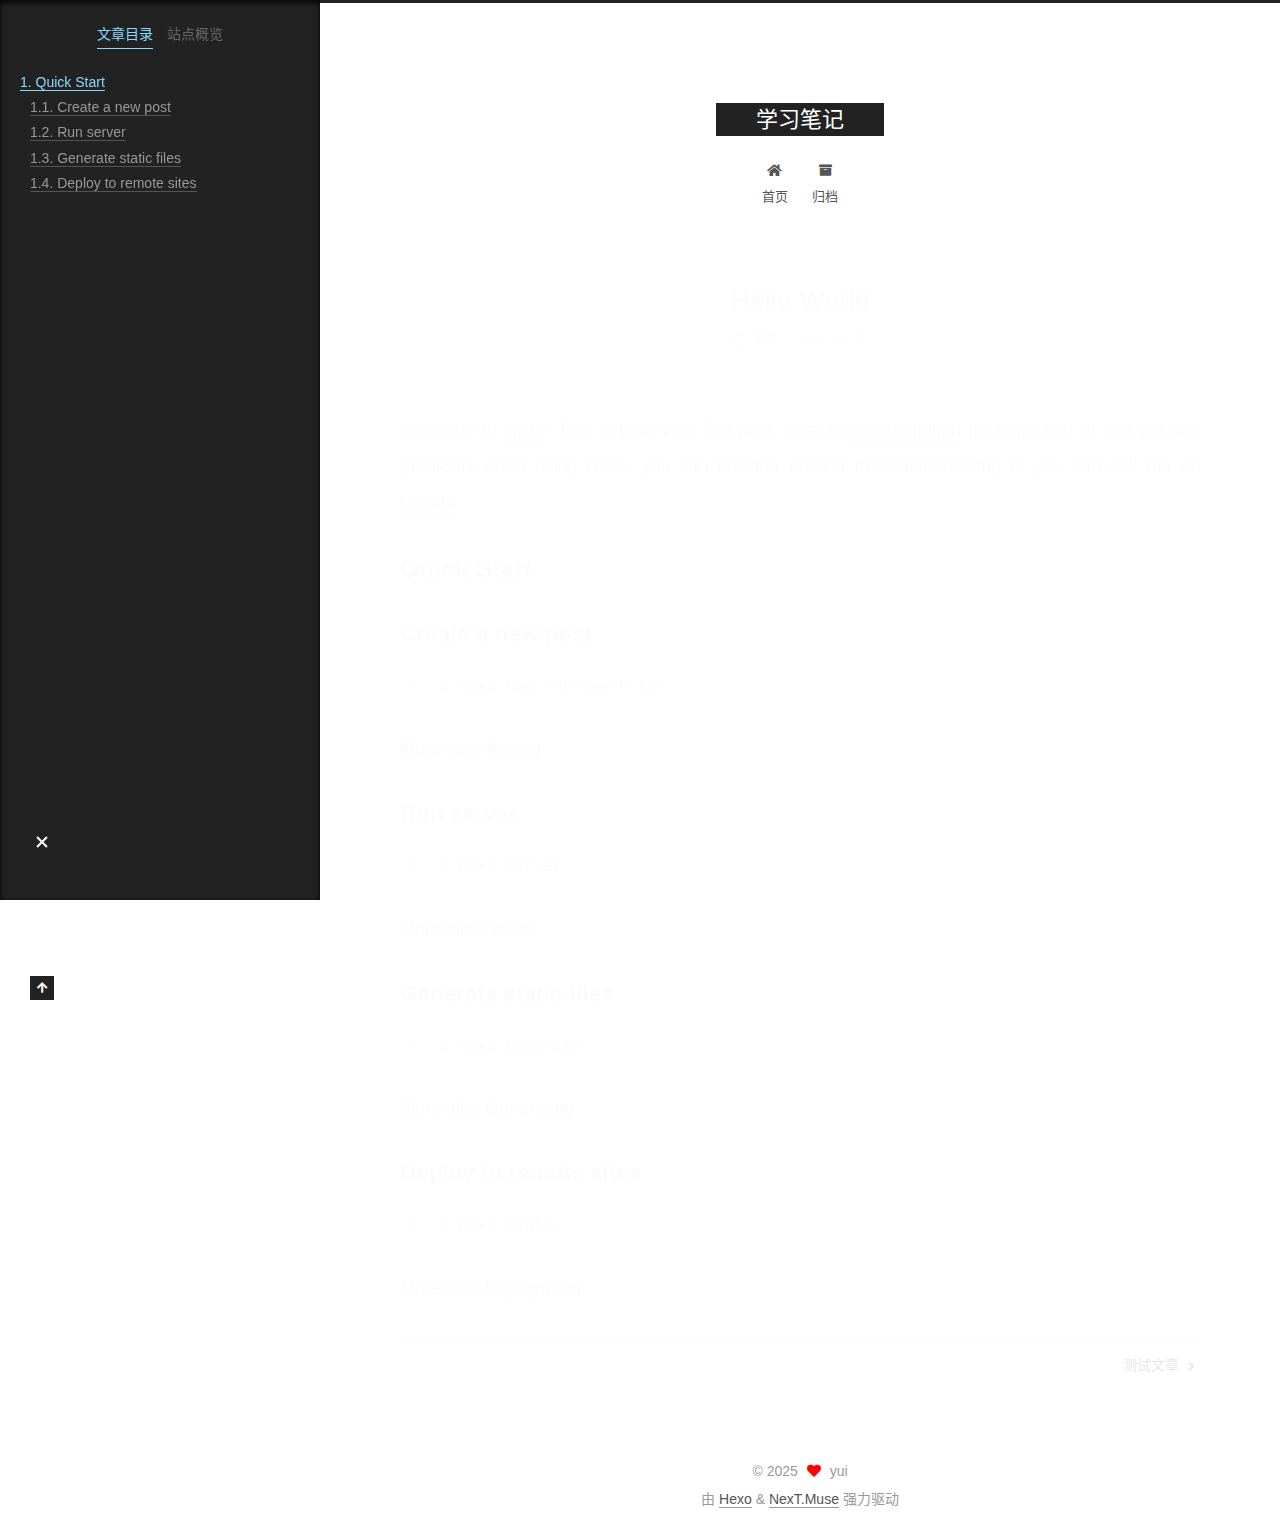
<file: 2025/06/02/hello-world/index.html>
<!DOCTYPE html>
<html lang="zh-CN">
<head>
  <meta charset="UTF-8">
<meta name="viewport" content="width=device-width, initial-scale=1, maximum-scale=2">
<meta name="theme-color" content="#222">
<meta name="generator" content="Hexo 7.3.0">
  <link rel="apple-touch-icon" sizes="180x180" href="/images/apple-touch-icon-next.png">
  <link rel="icon" type="image/png" sizes="32x32" href="/images/favicon-32x32-next.png">
  <link rel="icon" type="image/png" sizes="16x16" href="/images/favicon-16x16-next.png">
  <link rel="mask-icon" href="/images/logo.svg" color="#222">

<link rel="stylesheet" href="/css/main.css">


<link rel="stylesheet" href="/lib/font-awesome/css/all.min.css">

<script id="hexo-configurations">
    var NexT = window.NexT || {};
    var CONFIG = {"hostname":"example.com","root":"/","scheme":"Muse","version":"7.8.0","exturl":false,"sidebar":{"position":"left","display":"post","padding":18,"offset":12,"onmobile":false},"copycode":{"enable":false,"show_result":false,"style":null},"back2top":{"enable":true,"sidebar":false,"scrollpercent":false},"bookmark":{"enable":false,"color":"#222","save":"auto"},"fancybox":false,"mediumzoom":false,"lazyload":false,"pangu":false,"comments":{"style":"tabs","active":null,"storage":true,"lazyload":false,"nav":null},"algolia":{"hits":{"per_page":10},"labels":{"input_placeholder":"Search for Posts","hits_empty":"We didn't find any results for the search: ${query}","hits_stats":"${hits} results found in ${time} ms"}},"localsearch":{"enable":false,"trigger":"auto","top_n_per_article":1,"unescape":false,"preload":false},"motion":{"enable":true,"async":false,"transition":{"post_block":"fadeIn","post_header":"slideDownIn","post_body":"slideDownIn","coll_header":"slideLeftIn","sidebar":"slideUpIn"}}};
  </script>

  <meta name="description" content="Welcome to Hexo! This is your very first post. Check documentation for more info. If you get any problems when using Hexo, you can find the answer in troubleshooting or you can ask me on GitHub. Quick">
<meta property="og:type" content="article">
<meta property="og:title" content="Hello World">
<meta property="og:url" content="http://example.com/2025/06/02/hello-world/index.html">
<meta property="og:site_name" content="学习笔记">
<meta property="og:description" content="Welcome to Hexo! This is your very first post. Check documentation for more info. If you get any problems when using Hexo, you can find the answer in troubleshooting or you can ask me on GitHub. Quick">
<meta property="og:locale" content="zh_CN">
<meta property="article:published_time" content="2025-06-02T10:11:56.284Z">
<meta property="article:modified_time" content="2025-06-02T10:10:23.019Z">
<meta property="article:author" content="yui">
<meta name="twitter:card" content="summary">

<link rel="canonical" href="http://example.com/2025/06/02/hello-world/">


<script id="page-configurations">
  // https://hexo.io/docs/variables.html
  CONFIG.page = {
    sidebar: "",
    isHome : false,
    isPost : true,
    lang   : 'zh-CN'
  };
</script>

  <title>Hello World | 学习笔记</title>
  






  <noscript>
  <style>
  .use-motion .brand,
  .use-motion .menu-item,
  .sidebar-inner,
  .use-motion .post-block,
  .use-motion .pagination,
  .use-motion .comments,
  .use-motion .post-header,
  .use-motion .post-body,
  .use-motion .collection-header { opacity: initial; }

  .use-motion .site-title,
  .use-motion .site-subtitle {
    opacity: initial;
    top: initial;
  }

  .use-motion .logo-line-before i { left: initial; }
  .use-motion .logo-line-after i { right: initial; }
  </style>
</noscript>

</head>

<body itemscope itemtype="http://schema.org/WebPage">
  <div class="container use-motion">
    <div class="headband"></div>

    <header class="header" itemscope itemtype="http://schema.org/WPHeader">
      <div class="header-inner"><div class="site-brand-container">
  <div class="site-nav-toggle">
    <div class="toggle" aria-label="切换导航栏">
      <span class="toggle-line toggle-line-first"></span>
      <span class="toggle-line toggle-line-middle"></span>
      <span class="toggle-line toggle-line-last"></span>
    </div>
  </div>

  <div class="site-meta">

    <a href="/" class="brand" rel="start">
      <span class="logo-line-before"><i></i></span>
      <h1 class="site-title">学习笔记</h1>
      <span class="logo-line-after"><i></i></span>
    </a>
  </div>

  <div class="site-nav-right">
    <div class="toggle popup-trigger">
    </div>
  </div>
</div>




<nav class="site-nav">
  <ul id="menu" class="main-menu menu">
        <li class="menu-item menu-item-home">

    <a href="/" rel="section"><i class="fa fa-home fa-fw"></i>首页</a>

  </li>
        <li class="menu-item menu-item-archives">

    <a href="/archives/" rel="section"><i class="fa fa-archive fa-fw"></i>归档</a>

  </li>
  </ul>
</nav>




</div>
    </header>

    
  <div class="back-to-top">
    <i class="fa fa-arrow-up"></i>
    <span>0%</span>
  </div>


    <main class="main">
      <div class="main-inner">
        <div class="content-wrap">
          

          <div class="content post posts-expand">
            

    
  
  
  <article itemscope itemtype="http://schema.org/Article" class="post-block" lang="zh-CN">
    <link itemprop="mainEntityOfPage" href="http://example.com/2025/06/02/hello-world/">

    <span hidden itemprop="author" itemscope itemtype="http://schema.org/Person">
      <meta itemprop="image" content="/images/avatar.gif">
      <meta itemprop="name" content="yui">
      <meta itemprop="description" content="学习笔记">
    </span>

    <span hidden itemprop="publisher" itemscope itemtype="http://schema.org/Organization">
      <meta itemprop="name" content="学习笔记">
    </span>
      <header class="post-header">
        <h1 class="post-title" itemprop="name headline">
          Hello World
        </h1>

        <div class="post-meta">
            <span class="post-meta-item">
              <span class="post-meta-item-icon">
                <i class="far fa-calendar"></i>
              </span>
              <span class="post-meta-item-text">发表于</span>
              

              <time title="创建时间：2025-06-02 18:11:56 / 修改时间：18:10:23" itemprop="dateCreated datePublished" datetime="2025-06-02T18:11:56+08:00">2025-06-02</time>
            </span>

          

        </div>
      </header>

    
    
    
    <div class="post-body" itemprop="articleBody">

      
        <p>Welcome to <a target="_blank" rel="noopener" href="https://hexo.io/">Hexo</a>! This is your very first post. Check <a target="_blank" rel="noopener" href="https://hexo.io/docs/">documentation</a> for more info. If you get any problems when using Hexo, you can find the answer in <a target="_blank" rel="noopener" href="https://hexo.io/docs/troubleshooting.html">troubleshooting</a> or you can ask me on <a target="_blank" rel="noopener" href="https://github.com/hexojs/hexo/issues">GitHub</a>.</p>
<h2 id="Quick-Start"><a href="#Quick-Start" class="headerlink" title="Quick Start"></a>Quick Start</h2><h3 id="Create-a-new-post"><a href="#Create-a-new-post" class="headerlink" title="Create a new post"></a>Create a new post</h3><figure class="highlight bash"><table><tr><td class="gutter"><pre><span class="line">1</span><br></pre></td><td class="code"><pre><span class="line">$ hexo new <span class="string">&quot;My New Post&quot;</span></span><br></pre></td></tr></table></figure>

<p>More info: <a target="_blank" rel="noopener" href="https://hexo.io/docs/writing.html">Writing</a></p>
<h3 id="Run-server"><a href="#Run-server" class="headerlink" title="Run server"></a>Run server</h3><figure class="highlight bash"><table><tr><td class="gutter"><pre><span class="line">1</span><br></pre></td><td class="code"><pre><span class="line">$ hexo server</span><br></pre></td></tr></table></figure>

<p>More info: <a target="_blank" rel="noopener" href="https://hexo.io/docs/server.html">Server</a></p>
<h3 id="Generate-static-files"><a href="#Generate-static-files" class="headerlink" title="Generate static files"></a>Generate static files</h3><figure class="highlight bash"><table><tr><td class="gutter"><pre><span class="line">1</span><br></pre></td><td class="code"><pre><span class="line">$ hexo generate</span><br></pre></td></tr></table></figure>

<p>More info: <a target="_blank" rel="noopener" href="https://hexo.io/docs/generating.html">Generating</a></p>
<h3 id="Deploy-to-remote-sites"><a href="#Deploy-to-remote-sites" class="headerlink" title="Deploy to remote sites"></a>Deploy to remote sites</h3><figure class="highlight bash"><table><tr><td class="gutter"><pre><span class="line">1</span><br></pre></td><td class="code"><pre><span class="line">$ hexo deploy</span><br></pre></td></tr></table></figure>

<p>More info: <a target="_blank" rel="noopener" href="https://hexo.io/docs/one-command-deployment.html">Deployment</a></p>

    </div>

    
    
    

      <footer class="post-footer">

        


        
    <div class="post-nav">
      <div class="post-nav-item"></div>
      <div class="post-nav-item">
    <a href="/2025/06/02/%E6%B5%8B%E8%AF%95%E6%96%87%E7%AB%A0/" rel="next" title="测试文章">
      测试文章 <i class="fa fa-chevron-right"></i>
    </a></div>
    </div>
      </footer>
    
  </article>
  
  
  



          </div>
          

<script>
  window.addEventListener('tabs:register', () => {
    let { activeClass } = CONFIG.comments;
    if (CONFIG.comments.storage) {
      activeClass = localStorage.getItem('comments_active') || activeClass;
    }
    if (activeClass) {
      let activeTab = document.querySelector(`a[href="#comment-${activeClass}"]`);
      if (activeTab) {
        activeTab.click();
      }
    }
  });
  if (CONFIG.comments.storage) {
    window.addEventListener('tabs:click', event => {
      if (!event.target.matches('.tabs-comment .tab-content .tab-pane')) return;
      let commentClass = event.target.classList[1];
      localStorage.setItem('comments_active', commentClass);
    });
  }
</script>

        </div>
          
  
  <div class="toggle sidebar-toggle">
    <span class="toggle-line toggle-line-first"></span>
    <span class="toggle-line toggle-line-middle"></span>
    <span class="toggle-line toggle-line-last"></span>
  </div>

  <aside class="sidebar">
    <div class="sidebar-inner">

      <ul class="sidebar-nav motion-element">
        <li class="sidebar-nav-toc">
          文章目录
        </li>
        <li class="sidebar-nav-overview">
          站点概览
        </li>
      </ul>

      <!--noindex-->
      <div class="post-toc-wrap sidebar-panel">
          <div class="post-toc motion-element"><ol class="nav"><li class="nav-item nav-level-2"><a class="nav-link" href="#Quick-Start"><span class="nav-number">1.</span> <span class="nav-text">Quick Start</span></a><ol class="nav-child"><li class="nav-item nav-level-3"><a class="nav-link" href="#Create-a-new-post"><span class="nav-number">1.1.</span> <span class="nav-text">Create a new post</span></a></li><li class="nav-item nav-level-3"><a class="nav-link" href="#Run-server"><span class="nav-number">1.2.</span> <span class="nav-text">Run server</span></a></li><li class="nav-item nav-level-3"><a class="nav-link" href="#Generate-static-files"><span class="nav-number">1.3.</span> <span class="nav-text">Generate static files</span></a></li><li class="nav-item nav-level-3"><a class="nav-link" href="#Deploy-to-remote-sites"><span class="nav-number">1.4.</span> <span class="nav-text">Deploy to remote sites</span></a></li></ol></li></ol></div>
      </div>
      <!--/noindex-->

      <div class="site-overview-wrap sidebar-panel">
        <div class="site-author motion-element" itemprop="author" itemscope itemtype="http://schema.org/Person">
  <p class="site-author-name" itemprop="name">yui</p>
  <div class="site-description" itemprop="description">学习笔记</div>
</div>
<div class="site-state-wrap motion-element">
  <nav class="site-state">
      <div class="site-state-item site-state-posts">
          <a href="/archives/">
        
          <span class="site-state-item-count">3</span>
          <span class="site-state-item-name">日志</span>
        </a>
      </div>
  </nav>
</div>



      </div>

    </div>
  </aside>
  <div id="sidebar-dimmer"></div>


      </div>
    </main>

    <footer class="footer">
      <div class="footer-inner">
        

        

<div class="copyright">
  
  &copy; 
  <span itemprop="copyrightYear">2025</span>
  <span class="with-love">
    <i class="fa fa-heart"></i>
  </span>
  <span class="author" itemprop="copyrightHolder">yui</span>
</div>
  <div class="powered-by">由 <a href="https://hexo.io/" class="theme-link" rel="noopener" target="_blank">Hexo</a> & <a href="https://muse.theme-next.org/" class="theme-link" rel="noopener" target="_blank">NexT.Muse</a> 强力驱动
  </div>

        








      </div>
    </footer>
  </div>

  
  <script src="/lib/anime.min.js"></script>
  <script src="/lib/velocity/velocity.min.js"></script>
  <script src="/lib/velocity/velocity.ui.min.js"></script>

<script src="/js/utils.js"></script>

<script src="/js/motion.js"></script>


<script src="/js/schemes/muse.js"></script>


<script src="/js/next-boot.js"></script>




  















  

  

</body>
</html>
</file>
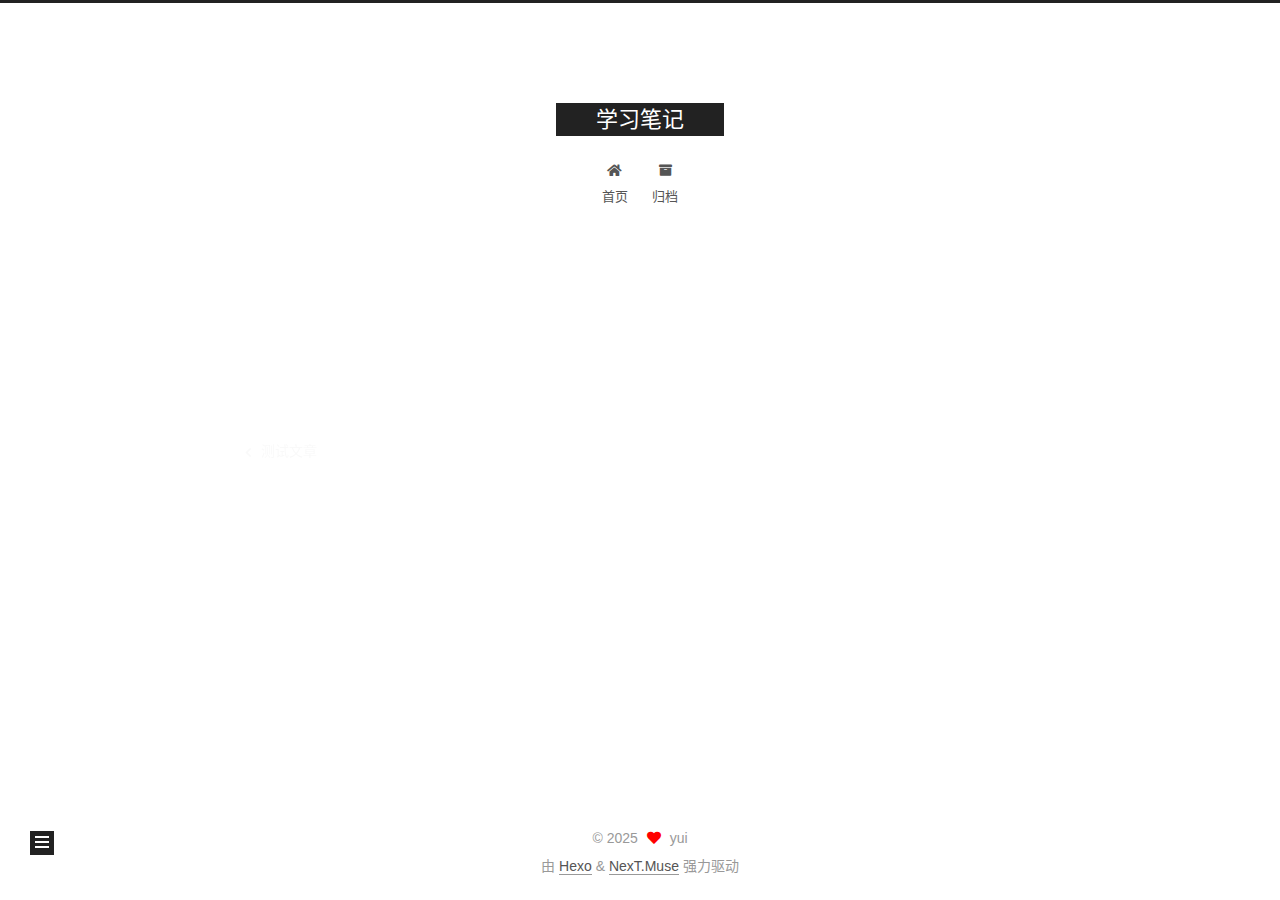
<file: 2025/06/02/测试文章-1/index.html>
<!DOCTYPE html>
<html lang="zh-CN">
<head>
  <meta charset="UTF-8">
<meta name="viewport" content="width=device-width, initial-scale=1, maximum-scale=2">
<meta name="theme-color" content="#222">
<meta name="generator" content="Hexo 7.3.0">
  <link rel="apple-touch-icon" sizes="180x180" href="/images/apple-touch-icon-next.png">
  <link rel="icon" type="image/png" sizes="32x32" href="/images/favicon-32x32-next.png">
  <link rel="icon" type="image/png" sizes="16x16" href="/images/favicon-16x16-next.png">
  <link rel="mask-icon" href="/images/logo.svg" color="#222">

<link rel="stylesheet" href="/css/main.css">


<link rel="stylesheet" href="/lib/font-awesome/css/all.min.css">

<script id="hexo-configurations">
    var NexT = window.NexT || {};
    var CONFIG = {"hostname":"example.com","root":"/","scheme":"Muse","version":"7.8.0","exturl":false,"sidebar":{"position":"left","display":"post","padding":18,"offset":12,"onmobile":false},"copycode":{"enable":false,"show_result":false,"style":null},"back2top":{"enable":true,"sidebar":false,"scrollpercent":false},"bookmark":{"enable":false,"color":"#222","save":"auto"},"fancybox":false,"mediumzoom":false,"lazyload":false,"pangu":false,"comments":{"style":"tabs","active":null,"storage":true,"lazyload":false,"nav":null},"algolia":{"hits":{"per_page":10},"labels":{"input_placeholder":"Search for Posts","hits_empty":"We didn't find any results for the search: ${query}","hits_stats":"${hits} results found in ${time} ms"}},"localsearch":{"enable":false,"trigger":"auto","top_n_per_article":1,"unescape":false,"preload":false},"motion":{"enable":true,"async":false,"transition":{"post_block":"fadeIn","post_header":"slideDownIn","post_body":"slideDownIn","coll_header":"slideLeftIn","sidebar":"slideUpIn"}}};
  </script>

  <meta name="description" content="学习笔记">
<meta property="og:type" content="article">
<meta property="og:title" content="测试文章">
<meta property="og:url" content="http://example.com/2025/06/02/%E6%B5%8B%E8%AF%95%E6%96%87%E7%AB%A0-1/index.html">
<meta property="og:site_name" content="学习笔记">
<meta property="og:description" content="学习笔记">
<meta property="og:locale" content="zh_CN">
<meta property="article:published_time" content="2025-06-02T11:06:01.000Z">
<meta property="article:modified_time" content="2025-06-02T11:06:01.591Z">
<meta property="article:author" content="yui">
<meta name="twitter:card" content="summary">

<link rel="canonical" href="http://example.com/2025/06/02/%E6%B5%8B%E8%AF%95%E6%96%87%E7%AB%A0-1/">


<script id="page-configurations">
  // https://hexo.io/docs/variables.html
  CONFIG.page = {
    sidebar: "",
    isHome : false,
    isPost : true,
    lang   : 'zh-CN'
  };
</script>

  <title>测试文章 | 学习笔记</title>
  






  <noscript>
  <style>
  .use-motion .brand,
  .use-motion .menu-item,
  .sidebar-inner,
  .use-motion .post-block,
  .use-motion .pagination,
  .use-motion .comments,
  .use-motion .post-header,
  .use-motion .post-body,
  .use-motion .collection-header { opacity: initial; }

  .use-motion .site-title,
  .use-motion .site-subtitle {
    opacity: initial;
    top: initial;
  }

  .use-motion .logo-line-before i { left: initial; }
  .use-motion .logo-line-after i { right: initial; }
  </style>
</noscript>

</head>

<body itemscope itemtype="http://schema.org/WebPage">
  <div class="container use-motion">
    <div class="headband"></div>

    <header class="header" itemscope itemtype="http://schema.org/WPHeader">
      <div class="header-inner"><div class="site-brand-container">
  <div class="site-nav-toggle">
    <div class="toggle" aria-label="切换导航栏">
      <span class="toggle-line toggle-line-first"></span>
      <span class="toggle-line toggle-line-middle"></span>
      <span class="toggle-line toggle-line-last"></span>
    </div>
  </div>

  <div class="site-meta">

    <a href="/" class="brand" rel="start">
      <span class="logo-line-before"><i></i></span>
      <h1 class="site-title">学习笔记</h1>
      <span class="logo-line-after"><i></i></span>
    </a>
  </div>

  <div class="site-nav-right">
    <div class="toggle popup-trigger">
    </div>
  </div>
</div>




<nav class="site-nav">
  <ul id="menu" class="main-menu menu">
        <li class="menu-item menu-item-home">

    <a href="/" rel="section"><i class="fa fa-home fa-fw"></i>首页</a>

  </li>
        <li class="menu-item menu-item-archives">

    <a href="/archives/" rel="section"><i class="fa fa-archive fa-fw"></i>归档</a>

  </li>
  </ul>
</nav>




</div>
    </header>

    
  <div class="back-to-top">
    <i class="fa fa-arrow-up"></i>
    <span>0%</span>
  </div>


    <main class="main">
      <div class="main-inner">
        <div class="content-wrap">
          

          <div class="content post posts-expand">
            

    
  
  
  <article itemscope itemtype="http://schema.org/Article" class="post-block" lang="zh-CN">
    <link itemprop="mainEntityOfPage" href="http://example.com/2025/06/02/%E6%B5%8B%E8%AF%95%E6%96%87%E7%AB%A0-1/">

    <span hidden itemprop="author" itemscope itemtype="http://schema.org/Person">
      <meta itemprop="image" content="/images/avatar.gif">
      <meta itemprop="name" content="yui">
      <meta itemprop="description" content="学习笔记">
    </span>

    <span hidden itemprop="publisher" itemscope itemtype="http://schema.org/Organization">
      <meta itemprop="name" content="学习笔记">
    </span>
      <header class="post-header">
        <h1 class="post-title" itemprop="name headline">
          测试文章
        </h1>

        <div class="post-meta">
            <span class="post-meta-item">
              <span class="post-meta-item-icon">
                <i class="far fa-calendar"></i>
              </span>
              <span class="post-meta-item-text">发表于</span>

              <time title="创建时间：2025-06-02 19:06:01" itemprop="dateCreated datePublished" datetime="2025-06-02T19:06:01+08:00">2025-06-02</time>
            </span>

          

        </div>
      </header>

    
    
    
    <div class="post-body" itemprop="articleBody">

      
        
    </div>

    
    
    

      <footer class="post-footer">

        


        
    <div class="post-nav">
      <div class="post-nav-item">
    <a href="/2025/06/02/%E6%B5%8B%E8%AF%95%E6%96%87%E7%AB%A0/" rel="prev" title="测试文章">
      <i class="fa fa-chevron-left"></i> 测试文章
    </a></div>
      <div class="post-nav-item"></div>
    </div>
      </footer>
    
  </article>
  
  
  



          </div>
          

<script>
  window.addEventListener('tabs:register', () => {
    let { activeClass } = CONFIG.comments;
    if (CONFIG.comments.storage) {
      activeClass = localStorage.getItem('comments_active') || activeClass;
    }
    if (activeClass) {
      let activeTab = document.querySelector(`a[href="#comment-${activeClass}"]`);
      if (activeTab) {
        activeTab.click();
      }
    }
  });
  if (CONFIG.comments.storage) {
    window.addEventListener('tabs:click', event => {
      if (!event.target.matches('.tabs-comment .tab-content .tab-pane')) return;
      let commentClass = event.target.classList[1];
      localStorage.setItem('comments_active', commentClass);
    });
  }
</script>

        </div>
          
  
  <div class="toggle sidebar-toggle">
    <span class="toggle-line toggle-line-first"></span>
    <span class="toggle-line toggle-line-middle"></span>
    <span class="toggle-line toggle-line-last"></span>
  </div>

  <aside class="sidebar">
    <div class="sidebar-inner">

      <ul class="sidebar-nav motion-element">
        <li class="sidebar-nav-toc">
          文章目录
        </li>
        <li class="sidebar-nav-overview">
          站点概览
        </li>
      </ul>

      <!--noindex-->
      <div class="post-toc-wrap sidebar-panel">
      </div>
      <!--/noindex-->

      <div class="site-overview-wrap sidebar-panel">
        <div class="site-author motion-element" itemprop="author" itemscope itemtype="http://schema.org/Person">
  <p class="site-author-name" itemprop="name">yui</p>
  <div class="site-description" itemprop="description">学习笔记</div>
</div>
<div class="site-state-wrap motion-element">
  <nav class="site-state">
      <div class="site-state-item site-state-posts">
          <a href="/archives/">
        
          <span class="site-state-item-count">3</span>
          <span class="site-state-item-name">日志</span>
        </a>
      </div>
  </nav>
</div>



      </div>

    </div>
  </aside>
  <div id="sidebar-dimmer"></div>


      </div>
    </main>

    <footer class="footer">
      <div class="footer-inner">
        

        

<div class="copyright">
  
  &copy; 
  <span itemprop="copyrightYear">2025</span>
  <span class="with-love">
    <i class="fa fa-heart"></i>
  </span>
  <span class="author" itemprop="copyrightHolder">yui</span>
</div>
  <div class="powered-by">由 <a href="https://hexo.io/" class="theme-link" rel="noopener" target="_blank">Hexo</a> & <a href="https://muse.theme-next.org/" class="theme-link" rel="noopener" target="_blank">NexT.Muse</a> 强力驱动
  </div>

        








      </div>
    </footer>
  </div>

  
  <script src="/lib/anime.min.js"></script>
  <script src="/lib/velocity/velocity.min.js"></script>
  <script src="/lib/velocity/velocity.ui.min.js"></script>

<script src="/js/utils.js"></script>

<script src="/js/motion.js"></script>


<script src="/js/schemes/muse.js"></script>


<script src="/js/next-boot.js"></script>




  















  

  

</body>
</html>
</file>
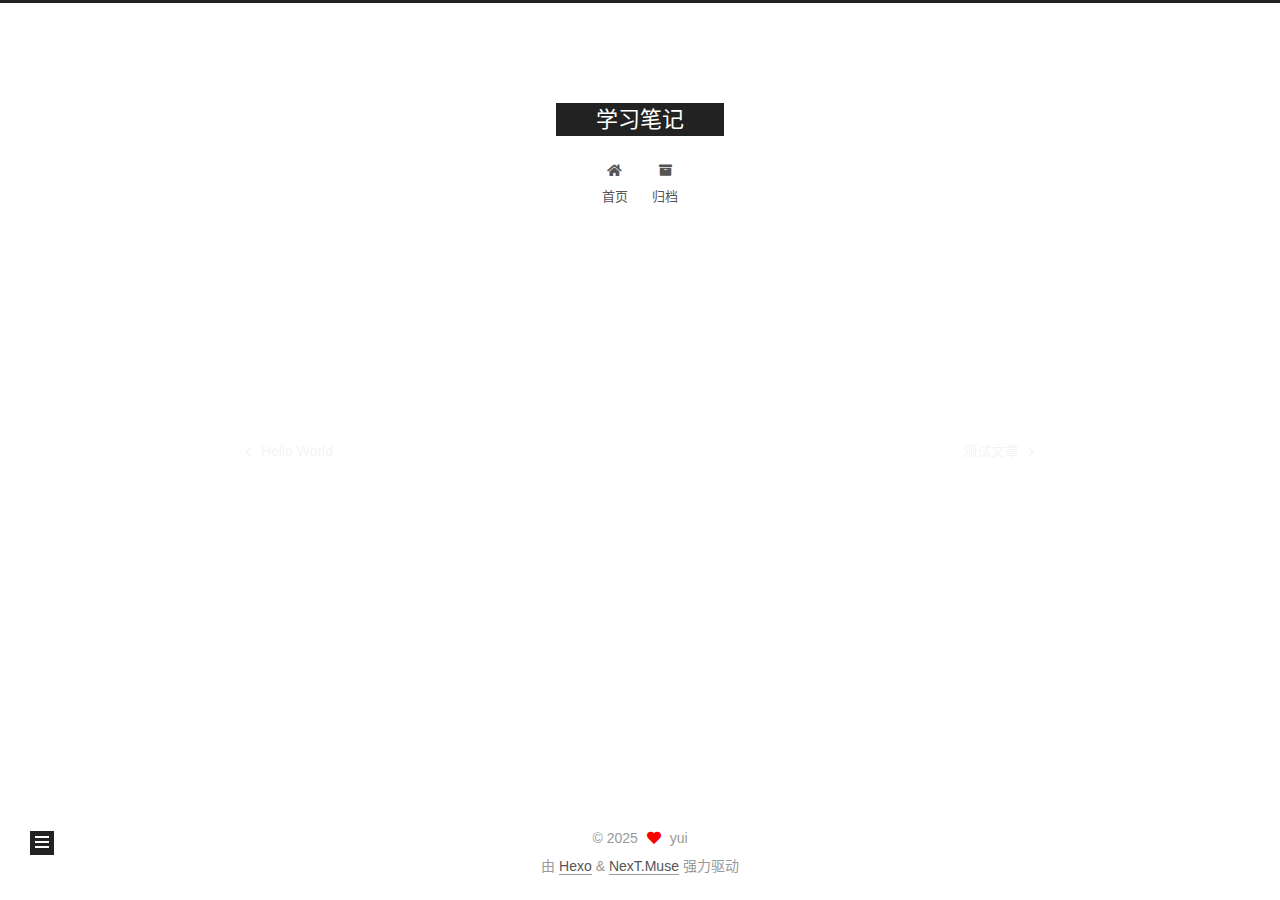
<file: 2025/06/02/测试文章/index.html>
<!DOCTYPE html>
<html lang="zh-CN">
<head>
  <meta charset="UTF-8">
<meta name="viewport" content="width=device-width, initial-scale=1, maximum-scale=2">
<meta name="theme-color" content="#222">
<meta name="generator" content="Hexo 7.3.0">
  <link rel="apple-touch-icon" sizes="180x180" href="/images/apple-touch-icon-next.png">
  <link rel="icon" type="image/png" sizes="32x32" href="/images/favicon-32x32-next.png">
  <link rel="icon" type="image/png" sizes="16x16" href="/images/favicon-16x16-next.png">
  <link rel="mask-icon" href="/images/logo.svg" color="#222">

<link rel="stylesheet" href="/css/main.css">


<link rel="stylesheet" href="/lib/font-awesome/css/all.min.css">

<script id="hexo-configurations">
    var NexT = window.NexT || {};
    var CONFIG = {"hostname":"example.com","root":"/","scheme":"Muse","version":"7.8.0","exturl":false,"sidebar":{"position":"left","display":"post","padding":18,"offset":12,"onmobile":false},"copycode":{"enable":false,"show_result":false,"style":null},"back2top":{"enable":true,"sidebar":false,"scrollpercent":false},"bookmark":{"enable":false,"color":"#222","save":"auto"},"fancybox":false,"mediumzoom":false,"lazyload":false,"pangu":false,"comments":{"style":"tabs","active":null,"storage":true,"lazyload":false,"nav":null},"algolia":{"hits":{"per_page":10},"labels":{"input_placeholder":"Search for Posts","hits_empty":"We didn't find any results for the search: ${query}","hits_stats":"${hits} results found in ${time} ms"}},"localsearch":{"enable":false,"trigger":"auto","top_n_per_article":1,"unescape":false,"preload":false},"motion":{"enable":true,"async":false,"transition":{"post_block":"fadeIn","post_header":"slideDownIn","post_body":"slideDownIn","coll_header":"slideLeftIn","sidebar":"slideUpIn"}}};
  </script>

  <meta name="description" content="学习笔记">
<meta property="og:type" content="article">
<meta property="og:title" content="测试文章">
<meta property="og:url" content="http://example.com/2025/06/02/%E6%B5%8B%E8%AF%95%E6%96%87%E7%AB%A0/index.html">
<meta property="og:site_name" content="学习笔记">
<meta property="og:description" content="学习笔记">
<meta property="og:locale" content="zh_CN">
<meta property="article:published_time" content="2025-06-02T11:01:28.000Z">
<meta property="article:modified_time" content="2025-06-02T11:01:28.859Z">
<meta property="article:author" content="yui">
<meta name="twitter:card" content="summary">

<link rel="canonical" href="http://example.com/2025/06/02/%E6%B5%8B%E8%AF%95%E6%96%87%E7%AB%A0/">


<script id="page-configurations">
  // https://hexo.io/docs/variables.html
  CONFIG.page = {
    sidebar: "",
    isHome : false,
    isPost : true,
    lang   : 'zh-CN'
  };
</script>

  <title>测试文章 | 学习笔记</title>
  






  <noscript>
  <style>
  .use-motion .brand,
  .use-motion .menu-item,
  .sidebar-inner,
  .use-motion .post-block,
  .use-motion .pagination,
  .use-motion .comments,
  .use-motion .post-header,
  .use-motion .post-body,
  .use-motion .collection-header { opacity: initial; }

  .use-motion .site-title,
  .use-motion .site-subtitle {
    opacity: initial;
    top: initial;
  }

  .use-motion .logo-line-before i { left: initial; }
  .use-motion .logo-line-after i { right: initial; }
  </style>
</noscript>

</head>

<body itemscope itemtype="http://schema.org/WebPage">
  <div class="container use-motion">
    <div class="headband"></div>

    <header class="header" itemscope itemtype="http://schema.org/WPHeader">
      <div class="header-inner"><div class="site-brand-container">
  <div class="site-nav-toggle">
    <div class="toggle" aria-label="切换导航栏">
      <span class="toggle-line toggle-line-first"></span>
      <span class="toggle-line toggle-line-middle"></span>
      <span class="toggle-line toggle-line-last"></span>
    </div>
  </div>

  <div class="site-meta">

    <a href="/" class="brand" rel="start">
      <span class="logo-line-before"><i></i></span>
      <h1 class="site-title">学习笔记</h1>
      <span class="logo-line-after"><i></i></span>
    </a>
  </div>

  <div class="site-nav-right">
    <div class="toggle popup-trigger">
    </div>
  </div>
</div>




<nav class="site-nav">
  <ul id="menu" class="main-menu menu">
        <li class="menu-item menu-item-home">

    <a href="/" rel="section"><i class="fa fa-home fa-fw"></i>首页</a>

  </li>
        <li class="menu-item menu-item-archives">

    <a href="/archives/" rel="section"><i class="fa fa-archive fa-fw"></i>归档</a>

  </li>
  </ul>
</nav>




</div>
    </header>

    
  <div class="back-to-top">
    <i class="fa fa-arrow-up"></i>
    <span>0%</span>
  </div>


    <main class="main">
      <div class="main-inner">
        <div class="content-wrap">
          

          <div class="content post posts-expand">
            

    
  
  
  <article itemscope itemtype="http://schema.org/Article" class="post-block" lang="zh-CN">
    <link itemprop="mainEntityOfPage" href="http://example.com/2025/06/02/%E6%B5%8B%E8%AF%95%E6%96%87%E7%AB%A0/">

    <span hidden itemprop="author" itemscope itemtype="http://schema.org/Person">
      <meta itemprop="image" content="/images/avatar.gif">
      <meta itemprop="name" content="yui">
      <meta itemprop="description" content="学习笔记">
    </span>

    <span hidden itemprop="publisher" itemscope itemtype="http://schema.org/Organization">
      <meta itemprop="name" content="学习笔记">
    </span>
      <header class="post-header">
        <h1 class="post-title" itemprop="name headline">
          测试文章
        </h1>

        <div class="post-meta">
            <span class="post-meta-item">
              <span class="post-meta-item-icon">
                <i class="far fa-calendar"></i>
              </span>
              <span class="post-meta-item-text">发表于</span>

              <time title="创建时间：2025-06-02 19:01:28" itemprop="dateCreated datePublished" datetime="2025-06-02T19:01:28+08:00">2025-06-02</time>
            </span>

          

        </div>
      </header>

    
    
    
    <div class="post-body" itemprop="articleBody">

      
        
    </div>

    
    
    

      <footer class="post-footer">

        


        
    <div class="post-nav">
      <div class="post-nav-item">
    <a href="/2025/06/02/hello-world/" rel="prev" title="Hello World">
      <i class="fa fa-chevron-left"></i> Hello World
    </a></div>
      <div class="post-nav-item">
    <a href="/2025/06/02/%E6%B5%8B%E8%AF%95%E6%96%87%E7%AB%A0-1/" rel="next" title="测试文章">
      测试文章 <i class="fa fa-chevron-right"></i>
    </a></div>
    </div>
      </footer>
    
  </article>
  
  
  



          </div>
          

<script>
  window.addEventListener('tabs:register', () => {
    let { activeClass } = CONFIG.comments;
    if (CONFIG.comments.storage) {
      activeClass = localStorage.getItem('comments_active') || activeClass;
    }
    if (activeClass) {
      let activeTab = document.querySelector(`a[href="#comment-${activeClass}"]`);
      if (activeTab) {
        activeTab.click();
      }
    }
  });
  if (CONFIG.comments.storage) {
    window.addEventListener('tabs:click', event => {
      if (!event.target.matches('.tabs-comment .tab-content .tab-pane')) return;
      let commentClass = event.target.classList[1];
      localStorage.setItem('comments_active', commentClass);
    });
  }
</script>

        </div>
          
  
  <div class="toggle sidebar-toggle">
    <span class="toggle-line toggle-line-first"></span>
    <span class="toggle-line toggle-line-middle"></span>
    <span class="toggle-line toggle-line-last"></span>
  </div>

  <aside class="sidebar">
    <div class="sidebar-inner">

      <ul class="sidebar-nav motion-element">
        <li class="sidebar-nav-toc">
          文章目录
        </li>
        <li class="sidebar-nav-overview">
          站点概览
        </li>
      </ul>

      <!--noindex-->
      <div class="post-toc-wrap sidebar-panel">
      </div>
      <!--/noindex-->

      <div class="site-overview-wrap sidebar-panel">
        <div class="site-author motion-element" itemprop="author" itemscope itemtype="http://schema.org/Person">
  <p class="site-author-name" itemprop="name">yui</p>
  <div class="site-description" itemprop="description">学习笔记</div>
</div>
<div class="site-state-wrap motion-element">
  <nav class="site-state">
      <div class="site-state-item site-state-posts">
          <a href="/archives/">
        
          <span class="site-state-item-count">3</span>
          <span class="site-state-item-name">日志</span>
        </a>
      </div>
  </nav>
</div>



      </div>

    </div>
  </aside>
  <div id="sidebar-dimmer"></div>


      </div>
    </main>

    <footer class="footer">
      <div class="footer-inner">
        

        

<div class="copyright">
  
  &copy; 
  <span itemprop="copyrightYear">2025</span>
  <span class="with-love">
    <i class="fa fa-heart"></i>
  </span>
  <span class="author" itemprop="copyrightHolder">yui</span>
</div>
  <div class="powered-by">由 <a href="https://hexo.io/" class="theme-link" rel="noopener" target="_blank">Hexo</a> & <a href="https://muse.theme-next.org/" class="theme-link" rel="noopener" target="_blank">NexT.Muse</a> 强力驱动
  </div>

        








      </div>
    </footer>
  </div>

  
  <script src="/lib/anime.min.js"></script>
  <script src="/lib/velocity/velocity.min.js"></script>
  <script src="/lib/velocity/velocity.ui.min.js"></script>

<script src="/js/utils.js"></script>

<script src="/js/motion.js"></script>


<script src="/js/schemes/muse.js"></script>


<script src="/js/next-boot.js"></script>




  















  

  

</body>
</html>
</file>
<file: css/main.css>
:root {
  --body-bg-color: #fff;
  --content-bg-color: #fff;
  --card-bg-color: #f5f5f5;
  --text-color: #555;
  --blockquote-color: #666;
  --link-color: #555;
  --link-hover-color: #222;
  --brand-color: #fff;
  --brand-hover-color: #fff;
  --table-row-odd-bg-color: #f9f9f9;
  --table-row-hover-bg-color: #f5f5f5;
  --menu-item-bg-color: #f5f5f5;
  --btn-default-bg: #222;
  --btn-default-color: #fff;
  --btn-default-border-color: #222;
  --btn-default-hover-bg: #fff;
  --btn-default-hover-color: #222;
  --btn-default-hover-border-color: #222;
}
html {
  line-height: 1.15; /* 1 */
  -webkit-text-size-adjust: 100%; /* 2 */
}
body {
  margin: 0;
}
main {
  display: block;
}
h1 {
  font-size: 2em;
  margin: 0.67em 0;
}
hr {
  box-sizing: content-box; /* 1 */
  height: 0; /* 1 */
  overflow: visible; /* 2 */
}
pre {
  font-family: monospace, monospace; /* 1 */
  font-size: 1em; /* 2 */
}
a {
  background: transparent;
}
abbr[title] {
  border-bottom: none; /* 1 */
  text-decoration: underline; /* 2 */
  text-decoration: underline dotted; /* 2 */
}
b,
strong {
  font-weight: bolder;
}
code,
kbd,
samp {
  font-family: monospace, monospace; /* 1 */
  font-size: 1em; /* 2 */
}
small {
  font-size: 80%;
}
sub,
sup {
  font-size: 75%;
  line-height: 0;
  position: relative;
  vertical-align: baseline;
}
sub {
  bottom: -0.25em;
}
sup {
  top: -0.5em;
}
img {
  border-style: none;
}
button,
input,
optgroup,
select,
textarea {
  font-family: inherit; /* 1 */
  font-size: 100%; /* 1 */
  line-height: 1.15; /* 1 */
  margin: 0; /* 2 */
}
button,
input {
/* 1 */
  overflow: visible;
}
button,
select {
/* 1 */
  text-transform: none;
}
button,
[type='button'],
[type='reset'],
[type='submit'] {
  -webkit-appearance: button;
}
button::-moz-focus-inner,
[type='button']::-moz-focus-inner,
[type='reset']::-moz-focus-inner,
[type='submit']::-moz-focus-inner {
  border-style: none;
  padding: 0;
}
button:-moz-focusring,
[type='button']:-moz-focusring,
[type='reset']:-moz-focusring,
[type='submit']:-moz-focusring {
  outline: 1px dotted ButtonText;
}
fieldset {
  padding: 0.35em 0.75em 0.625em;
}
legend {
  box-sizing: border-box; /* 1 */
  color: inherit; /* 2 */
  display: table; /* 1 */
  max-width: 100%; /* 1 */
  padding: 0; /* 3 */
  white-space: normal; /* 1 */
}
progress {
  vertical-align: baseline;
}
textarea {
  overflow: auto;
}
[type='checkbox'],
[type='radio'] {
  box-sizing: border-box; /* 1 */
  padding: 0; /* 2 */
}
[type='number']::-webkit-inner-spin-button,
[type='number']::-webkit-outer-spin-button {
  height: auto;
}
[type='search'] {
  outline-offset: -2px; /* 2 */
  -webkit-appearance: textfield; /* 1 */
}
[type='search']::-webkit-search-decoration {
  -webkit-appearance: none;
}
::-webkit-file-upload-button {
  font: inherit; /* 2 */
  -webkit-appearance: button; /* 1 */
}
details {
  display: block;
}
summary {
  display: list-item;
}
template {
  display: none;
}
[hidden] {
  display: none;
}
::selection {
  background: #262a30;
  color: #eee;
}
html,
body {
  height: 100%;
}
body {
  background: var(--body-bg-color);
  color: var(--text-color);
  font-family: 'Lato', "PingFang SC", "Microsoft YaHei", sans-serif;
  font-size: 1em;
  line-height: 2;
}
@media (max-width: 991px) {
  body {
    padding-left: 0 !important;
    padding-right: 0 !important;
  }
}
h1,
h2,
h3,
h4,
h5,
h6 {
  font-family: 'Lato', "PingFang SC", "Microsoft YaHei", sans-serif;
  font-weight: bold;
  line-height: 1.5;
  margin: 20px 0 15px;
}
h1 {
  font-size: 1.5em;
}
h2 {
  font-size: 1.375em;
}
h3 {
  font-size: 1.25em;
}
h4 {
  font-size: 1.125em;
}
h5 {
  font-size: 1em;
}
h6 {
  font-size: 0.875em;
}
p {
  margin: 0 0 20px 0;
}
a,
span.exturl {
  border-bottom: 1px solid #999;
  color: var(--link-color);
  outline: 0;
  text-decoration: none;
  overflow-wrap: break-word;
  word-wrap: break-word;
  cursor: pointer;
}
a:hover,
span.exturl:hover {
  border-bottom-color: var(--link-hover-color);
  color: var(--link-hover-color);
}
iframe,
img,
video {
  display: block;
  margin-left: auto;
  margin-right: auto;
  max-width: 100%;
}
hr {
  background-image: repeating-linear-gradient(-45deg, #ddd, #ddd 4px, transparent 4px, transparent 8px);
  border: 0;
  height: 3px;
  margin: 40px 0;
}
blockquote {
  border-left: 4px solid #ddd;
  color: var(--blockquote-color);
  margin: 0;
  padding: 0 15px;
}
blockquote cite::before {
  content: '-';
  padding: 0 5px;
}
dt {
  font-weight: bold;
}
dd {
  margin: 0;
  padding: 0;
}
kbd {
  background-color: #f5f5f5;
  background-image: linear-gradient(#eee, #fff, #eee);
  border: 1px solid #ccc;
  border-radius: 0.2em;
  box-shadow: 0.1em 0.1em 0.2em rgba(0,0,0,0.1);
  color: #555;
  font-family: inherit;
  padding: 0.1em 0.3em;
  white-space: nowrap;
}
.table-container {
  overflow: auto;
}
table {
  border-collapse: collapse;
  border-spacing: 0;
  font-size: 0.875em;
  margin: 0 0 20px 0;
  width: 100%;
}
tbody tr:nth-of-type(odd) {
  background: var(--table-row-odd-bg-color);
}
tbody tr:hover {
  background: var(--table-row-hover-bg-color);
}
caption,
th,
td {
  font-weight: normal;
  padding: 8px;
  vertical-align: middle;
}
th,
td {
  border: 1px solid #ddd;
  border-bottom: 3px solid #ddd;
}
th {
  font-weight: 700;
  padding-bottom: 10px;
}
td {
  border-bottom-width: 1px;
}
.btn {
  background: var(--btn-default-bg);
  border: 2px solid var(--btn-default-border-color);
  border-radius: 0;
  color: var(--btn-default-color);
  display: inline-block;
  font-size: 0.875em;
  line-height: 2;
  padding: 0 20px;
  text-decoration: none;
  transition-property: background-color;
  transition-delay: 0s;
  transition-duration: 0.2s;
  transition-timing-function: ease-in-out;
}
.btn:hover {
  background: var(--btn-default-hover-bg);
  border-color: var(--btn-default-hover-border-color);
  color: var(--btn-default-hover-color);
}
.btn + .btn {
  margin: 0 0 8px 8px;
}
.btn .fa-fw {
  text-align: left;
  width: 1.285714285714286em;
}
.toggle {
  line-height: 0;
}
.toggle .toggle-line {
  background: #fff;
  display: inline-block;
  height: 2px;
  left: 0;
  position: relative;
  top: 0;
  transition: all 0.4s;
  vertical-align: top;
  width: 100%;
}
.toggle .toggle-line:not(:first-child) {
  margin-top: 3px;
}
.toggle.toggle-arrow .toggle-line-first {
  left: 50%;
  top: 2px;
  transform: rotate(45deg);
  width: 50%;
}
.toggle.toggle-arrow .toggle-line-middle {
  left: 2px;
  width: 90%;
}
.toggle.toggle-arrow .toggle-line-last {
  left: 50%;
  top: -2px;
  transform: rotate(-45deg);
  width: 50%;
}
.toggle.toggle-close .toggle-line-first {
  transform: rotate(-45deg);
  top: 5px;
}
.toggle.toggle-close .toggle-line-middle {
  opacity: 0;
}
.toggle.toggle-close .toggle-line-last {
  transform: rotate(45deg);
  top: -5px;
}
.highlight,
pre {
  background: #f7f7f7;
  color: #4d4d4c;
  line-height: 1.6;
  margin: 0 auto 20px;
}
pre,
code {
  font-family: consolas, Menlo, monospace, "PingFang SC", "Microsoft YaHei";
}
code {
  background: #eee;
  border-radius: 3px;
  color: #555;
  padding: 2px 4px;
  overflow-wrap: break-word;
  word-wrap: break-word;
}
.highlight *::selection {
  background: #d6d6d6;
}
.highlight pre {
  border: 0;
  margin: 0;
  padding: 10px 0;
}
.highlight table {
  border: 0;
  margin: 0;
  width: auto;
}
.highlight td {
  border: 0;
  padding: 0;
}
.highlight figcaption {
  background: #eff2f3;
  color: #4d4d4c;
  display: flex;
  font-size: 0.875em;
  justify-content: space-between;
  line-height: 1.2;
  padding: 0.5em;
}
.highlight figcaption a {
  color: #4d4d4c;
}
.highlight figcaption a:hover {
  border-bottom-color: #4d4d4c;
}
.highlight .gutter {
  -moz-user-select: none;
  -ms-user-select: none;
  -webkit-user-select: none;
  user-select: none;
}
.highlight .gutter pre {
  background: #eff2f3;
  color: #869194;
  padding-left: 10px;
  padding-right: 10px;
  text-align: right;
}
.highlight .code pre {
  background: #f7f7f7;
  padding-left: 10px;
  width: 100%;
}
.gist table {
  width: auto;
}
.gist table td {
  border: 0;
}
pre {
  overflow: auto;
  padding: 10px;
}
pre code {
  background: none;
  color: #4d4d4c;
  font-size: 0.875em;
  padding: 0;
  text-shadow: none;
}
pre .deletion {
  background: #fdd;
}
pre .addition {
  background: #dfd;
}
pre .meta {
  color: #eab700;
  -moz-user-select: none;
  -ms-user-select: none;
  -webkit-user-select: none;
  user-select: none;
}
pre .comment {
  color: #8e908c;
}
pre .variable,
pre .attribute,
pre .tag,
pre .name,
pre .regexp,
pre .ruby .constant,
pre .xml .tag .title,
pre .xml .pi,
pre .xml .doctype,
pre .html .doctype,
pre .css .id,
pre .css .class,
pre .css .pseudo {
  color: #c82829;
}
pre .number,
pre .preprocessor,
pre .built_in,
pre .builtin-name,
pre .literal,
pre .params,
pre .constant,
pre .command {
  color: #f5871f;
}
pre .ruby .class .title,
pre .css .rules .attribute,
pre .string,
pre .symbol,
pre .value,
pre .inheritance,
pre .header,
pre .ruby .symbol,
pre .xml .cdata,
pre .special,
pre .formula {
  color: #718c00;
}
pre .title,
pre .css .hexcolor {
  color: #3e999f;
}
pre .function,
pre .python .decorator,
pre .python .title,
pre .ruby .function .title,
pre .ruby .title .keyword,
pre .perl .sub,
pre .javascript .title,
pre .coffeescript .title {
  color: #4271ae;
}
pre .keyword,
pre .javascript .function {
  color: #8959a8;
}
.blockquote-center {
  border-left: none;
  margin: 40px 0;
  padding: 0;
  position: relative;
  text-align: center;
}
.blockquote-center .fa {
  display: block;
  opacity: 0.6;
  position: absolute;
  width: 100%;
}
.blockquote-center .fa-quote-left {
  border-top: 1px solid #ccc;
  text-align: left;
  top: -20px;
}
.blockquote-center .fa-quote-right {
  border-bottom: 1px solid #ccc;
  text-align: right;
  bottom: -20px;
}
.blockquote-center p,
.blockquote-center div {
  text-align: center;
}
.post-body .group-picture img {
  margin: 0 auto;
  padding: 0 3px;
}
.group-picture-row {
  margin-bottom: 6px;
  overflow: hidden;
}
.group-picture-column {
  float: left;
  margin-bottom: 10px;
}
.post-body .label {
  color: #555;
  display: inline;
  padding: 0 2px;
}
.post-body .label.default {
  background: #f0f0f0;
}
.post-body .label.primary {
  background: #efe6f7;
}
.post-body .label.info {
  background: #e5f2f8;
}
.post-body .label.success {
  background: #e7f4e9;
}
.post-body .label.warning {
  background: #fcf6e1;
}
.post-body .label.danger {
  background: #fae8eb;
}
.post-body .tabs {
  margin-bottom: 20px;
}
.post-body .tabs,
.tabs-comment {
  display: block;
  padding-top: 10px;
  position: relative;
}
.post-body .tabs ul.nav-tabs,
.tabs-comment ul.nav-tabs {
  display: flex;
  flex-wrap: wrap;
  margin: 0;
  margin-bottom: -1px;
  padding: 0;
}
@media (max-width: 413px) {
  .post-body .tabs ul.nav-tabs,
  .tabs-comment ul.nav-tabs {
    display: block;
    margin-bottom: 5px;
  }
}
.post-body .tabs ul.nav-tabs li.tab,
.tabs-comment ul.nav-tabs li.tab {
  border-bottom: 1px solid #ddd;
  border-left: 1px solid transparent;
  border-right: 1px solid transparent;
  border-top: 3px solid transparent;
  flex-grow: 1;
  list-style-type: none;
  border-radius: 0 0 0 0;
}
@media (max-width: 413px) {
  .post-body .tabs ul.nav-tabs li.tab,
  .tabs-comment ul.nav-tabs li.tab {
    border-bottom: 1px solid transparent;
    border-left: 3px solid transparent;
    border-right: 1px solid transparent;
    border-top: 1px solid transparent;
  }
}
@media (max-width: 413px) {
  .post-body .tabs ul.nav-tabs li.tab,
  .tabs-comment ul.nav-tabs li.tab {
    border-radius: 0;
  }
}
.post-body .tabs ul.nav-tabs li.tab a,
.tabs-comment ul.nav-tabs li.tab a {
  border-bottom: initial;
  display: block;
  line-height: 1.8;
  outline: 0;
  padding: 0.25em 0.75em;
  text-align: center;
  transition-delay: 0s;
  transition-duration: 0.2s;
  transition-timing-function: ease-out;
}
.post-body .tabs ul.nav-tabs li.tab a i,
.tabs-comment ul.nav-tabs li.tab a i {
  width: 1.285714285714286em;
}
.post-body .tabs ul.nav-tabs li.tab.active,
.tabs-comment ul.nav-tabs li.tab.active {
  border-bottom: 1px solid transparent;
  border-left: 1px solid #ddd;
  border-right: 1px solid #ddd;
  border-top: 3px solid #fc6423;
}
@media (max-width: 413px) {
  .post-body .tabs ul.nav-tabs li.tab.active,
  .tabs-comment ul.nav-tabs li.tab.active {
    border-bottom: 1px solid #ddd;
    border-left: 3px solid #fc6423;
    border-right: 1px solid #ddd;
    border-top: 1px solid #ddd;
  }
}
.post-body .tabs ul.nav-tabs li.tab.active a,
.tabs-comment ul.nav-tabs li.tab.active a {
  color: var(--link-color);
  cursor: default;
}
.post-body .tabs .tab-content .tab-pane,
.tabs-comment .tab-content .tab-pane {
  border: 1px solid #ddd;
  border-top: 0;
  padding: 20px 20px 0 20px;
  border-radius: 0;
}
.post-body .tabs .tab-content .tab-pane:not(.active),
.tabs-comment .tab-content .tab-pane:not(.active) {
  display: none;
}
.post-body .tabs .tab-content .tab-pane.active,
.tabs-comment .tab-content .tab-pane.active {
  display: block;
}
.post-body .tabs .tab-content .tab-pane.active:nth-of-type(1),
.tabs-comment .tab-content .tab-pane.active:nth-of-type(1) {
  border-radius: 0 0 0 0;
}
@media (max-width: 413px) {
  .post-body .tabs .tab-content .tab-pane.active:nth-of-type(1),
  .tabs-comment .tab-content .tab-pane.active:nth-of-type(1) {
    border-radius: 0;
  }
}
.post-body .note {
  border-radius: 3px;
  margin-bottom: 20px;
  padding: 1em;
  position: relative;
  border: 1px solid #eee;
  border-left-width: 5px;
}
.post-body .note h2,
.post-body .note h3,
.post-body .note h4,
.post-body .note h5,
.post-body .note h6 {
  margin-top: 0;
  border-bottom: initial;
  margin-bottom: 0;
  padding-top: 0;
}
.post-body .note p:first-child,
.post-body .note ul:first-child,
.post-body .note ol:first-child,
.post-body .note table:first-child,
.post-body .note pre:first-child,
.post-body .note blockquote:first-child,
.post-body .note img:first-child {
  margin-top: 0;
}
.post-body .note p:last-child,
.post-body .note ul:last-child,
.post-body .note ol:last-child,
.post-body .note table:last-child,
.post-body .note pre:last-child,
.post-body .note blockquote:last-child,
.post-body .note img:last-child {
  margin-bottom: 0;
}
.post-body .note.default {
  border-left-color: #777;
}
.post-body .note.default h2,
.post-body .note.default h3,
.post-body .note.default h4,
.post-body .note.default h5,
.post-body .note.default h6 {
  color: #777;
}
.post-body .note.primary {
  border-left-color: #6f42c1;
}
.post-body .note.primary h2,
.post-body .note.primary h3,
.post-body .note.primary h4,
.post-body .note.primary h5,
.post-body .note.primary h6 {
  color: #6f42c1;
}
.post-body .note.info {
  border-left-color: #428bca;
}
.post-body .note.info h2,
.post-body .note.info h3,
.post-body .note.info h4,
.post-body .note.info h5,
.post-body .note.info h6 {
  color: #428bca;
}
.post-body .note.success {
  border-left-color: #5cb85c;
}
.post-body .note.success h2,
.post-body .note.success h3,
.post-body .note.success h4,
.post-body .note.success h5,
.post-body .note.success h6 {
  color: #5cb85c;
}
.post-body .note.warning {
  border-left-color: #f0ad4e;
}
.post-body .note.warning h2,
.post-body .note.warning h3,
.post-body .note.warning h4,
.post-body .note.warning h5,
.post-body .note.warning h6 {
  color: #f0ad4e;
}
.post-body .note.danger {
  border-left-color: #d9534f;
}
.post-body .note.danger h2,
.post-body .note.danger h3,
.post-body .note.danger h4,
.post-body .note.danger h5,
.post-body .note.danger h6 {
  color: #d9534f;
}
.pagination .prev,
.pagination .next,
.pagination .page-number,
.pagination .space {
  display: inline-block;
  margin: 0 10px;
  padding: 0 11px;
  position: relative;
  top: -1px;
}
@media (max-width: 767px) {
  .pagination .prev,
  .pagination .next,
  .pagination .page-number,
  .pagination .space {
    margin: 0 5px;
  }
}
.pagination {
  border-top: 1px solid #eee;
  margin: 120px 0 0;
  text-align: center;
}
.pagination .prev,
.pagination .next,
.pagination .page-number {
  border-bottom: 0;
  border-top: 1px solid #eee;
  transition-property: border-color;
  transition-delay: 0s;
  transition-duration: 0.2s;
  transition-timing-function: ease-in-out;
}
.pagination .prev:hover,
.pagination .next:hover,
.pagination .page-number:hover {
  border-top-color: #222;
}
.pagination .space {
  margin: 0;
  padding: 0;
}
.pagination .prev {
  margin-left: 0;
}
.pagination .next {
  margin-right: 0;
}
.pagination .page-number.current {
  background: #ccc;
  border-top-color: #ccc;
  color: #fff;
}
@media (max-width: 767px) {
  .pagination {
    border-top: none;
  }
  .pagination .prev,
  .pagination .next,
  .pagination .page-number {
    border-bottom: 1px solid #eee;
    border-top: 0;
    margin-bottom: 10px;
    padding: 0 10px;
  }
  .pagination .prev:hover,
  .pagination .next:hover,
  .pagination .page-number:hover {
    border-bottom-color: #222;
  }
}
.comments {
  margin-top: 60px;
  overflow: hidden;
}
.comment-button-group {
  display: flex;
  flex-wrap: wrap-reverse;
  justify-content: center;
  margin: 1em 0;
}
.comment-button-group .comment-button {
  margin: 0.1em 0.2em;
}
.comment-button-group .comment-button.active {
  background: var(--btn-default-hover-bg);
  border-color: var(--btn-default-hover-border-color);
  color: var(--btn-default-hover-color);
}
.comment-position {
  display: none;
}
.comment-position.active {
  display: block;
}
.tabs-comment {
  background: var(--content-bg-color);
  margin-top: 4em;
  padding-top: 0;
}
.tabs-comment .comments {
  border: 0;
  box-shadow: none;
  margin-top: 0;
  padding-top: 0;
}
.container {
  min-height: 100%;
  position: relative;
}
.main-inner {
  margin: 0 auto;
  width: 700px;
}
@media (min-width: 1200px) {
  .main-inner {
    width: 800px;
  }
}
@media (min-width: 1600px) {
  .main-inner {
    width: 900px;
  }
}
@media (max-width: 767px) {
  .content-wrap {
    padding: 0 20px;
  }
}
.header {
  background: transparent;
}
.header-inner {
  margin: 0 auto;
  width: 700px;
}
@media (min-width: 1200px) {
  .header-inner {
    width: 800px;
  }
}
@media (min-width: 1600px) {
  .header-inner {
    width: 900px;
  }
}
.site-brand-container {
  display: flex;
  flex-shrink: 0;
  padding: 0 10px;
}
.headband {
  background: #222;
  height: 3px;
}
.site-meta {
  flex-grow: 1;
  text-align: center;
}
@media (max-width: 767px) {
  .site-meta {
    text-align: center;
  }
}
.brand {
  border-bottom: none;
  color: var(--brand-color);
  display: inline-block;
  line-height: 1.375em;
  padding: 0 40px;
  position: relative;
}
.brand:hover {
  color: var(--brand-hover-color);
}
.site-title {
  font-family: 'Lato', "PingFang SC", "Microsoft YaHei", sans-serif;
  font-size: 1.375em;
  font-weight: normal;
  margin: 0;
}
.site-subtitle {
  color: #999;
  font-size: 0.8125em;
  margin: 10px 0;
}
.use-motion .brand {
  opacity: 0;
}
.use-motion .site-title,
.use-motion .site-subtitle,
.use-motion .custom-logo-image {
  opacity: 0;
  position: relative;
  top: -10px;
}
.site-nav-toggle,
.site-nav-right {
  display: none;
}
@media (max-width: 767px) {
  .site-nav-toggle,
  .site-nav-right {
    display: flex;
    flex-direction: column;
    justify-content: center;
  }
}
.site-nav-toggle .toggle,
.site-nav-right .toggle {
  color: var(--text-color);
  padding: 10px;
  width: 22px;
}
.site-nav-toggle .toggle .toggle-line,
.site-nav-right .toggle .toggle-line {
  background: var(--text-color);
  border-radius: 1px;
}
.site-nav {
  display: block;
}
@media (max-width: 767px) {
  .site-nav {
    clear: both;
    display: none;
  }
}
.site-nav.site-nav-on {
  display: block;
}
.menu {
  margin-top: 20px;
  padding-left: 0;
  text-align: center;
}
.menu-item {
  display: inline-block;
  list-style: none;
  margin: 0 10px;
}
@media (max-width: 767px) {
  .menu-item {
    display: block;
    margin-top: 10px;
  }
  .menu-item.menu-item-search {
    display: none;
  }
}
.menu-item a,
.menu-item span.exturl {
  border-bottom: 0;
  display: block;
  font-size: 0.8125em;
  transition-property: border-color;
  transition-delay: 0s;
  transition-duration: 0.2s;
  transition-timing-function: ease-in-out;
}
@media (hover: none) {
  .menu-item a:hover,
  .menu-item span.exturl:hover {
    border-bottom-color: transparent !important;
  }
}
.menu-item .fa,
.menu-item .fab,
.menu-item .far,
.menu-item .fas {
  margin-right: 8px;
}
.menu-item .badge {
  display: inline-block;
  font-weight: bold;
  line-height: 1;
  margin-left: 0.35em;
  margin-top: 0.35em;
  text-align: center;
  white-space: nowrap;
}
@media (max-width: 767px) {
  .menu-item .badge {
    float: right;
    margin-left: 0;
  }
}
.menu-item-active a,
.menu .menu-item a:hover,
.menu .menu-item span.exturl:hover {
  background: var(--menu-item-bg-color);
}
.use-motion .menu-item {
  opacity: 0;
}
.sidebar {
  background: #222;
  bottom: 0;
  box-shadow: inset 0 2px 6px #000;
  position: fixed;
  top: 0;
}
@media (max-width: 991px) {
  .sidebar {
    display: none;
  }
}
.sidebar-inner {
  color: #999;
  padding: 18px 10px;
  text-align: center;
}
.cc-license {
  margin-top: 10px;
  text-align: center;
}
.cc-license .cc-opacity {
  border-bottom: none;
  opacity: 0.7;
}
.cc-license .cc-opacity:hover {
  opacity: 0.9;
}
.cc-license img {
  display: inline-block;
}
.site-author-image {
  border: 2px solid #333;
  display: block;
  margin: 0 auto;
  max-width: 96px;
  padding: 2px;
}
.site-author-name {
  color: #f5f5f5;
  font-weight: normal;
  margin: 5px 0 0;
  text-align: center;
}
.site-description {
  color: #999;
  font-size: 1em;
  margin-top: 5px;
  text-align: center;
}
.links-of-author {
  margin-top: 15px;
}
.links-of-author a,
.links-of-author span.exturl {
  border-bottom-color: #555;
  display: inline-block;
  font-size: 0.8125em;
  margin-bottom: 10px;
  margin-right: 10px;
  vertical-align: middle;
}
.links-of-author a::before,
.links-of-author span.exturl::before {
  background: #22b920;
  border-radius: 50%;
  content: ' ';
  display: inline-block;
  height: 4px;
  margin-right: 3px;
  vertical-align: middle;
  width: 4px;
}
.sidebar-button {
  margin-top: 15px;
}
.sidebar-button a {
  border: 1px solid #fc6423;
  border-radius: 4px;
  color: #fc6423;
  display: inline-block;
  padding: 0 15px;
}
.sidebar-button a .fa,
.sidebar-button a .fab,
.sidebar-button a .far,
.sidebar-button a .fas {
  margin-right: 5px;
}
.sidebar-button a:hover {
  background: #fc6423;
  border: 1px solid #fc6423;
  color: #fff;
}
.sidebar-button a:hover .fa,
.sidebar-button a:hover .fab,
.sidebar-button a:hover .far,
.sidebar-button a:hover .fas {
  color: #fff;
}
.links-of-blogroll {
  font-size: 0.8125em;
  margin-top: 10px;
}
.links-of-blogroll-title {
  font-size: 0.875em;
  font-weight: 600;
  margin-top: 0;
}
.links-of-blogroll-list {
  list-style: none;
  margin: 0;
  padding: 0;
}
#sidebar-dimmer {
  display: none;
}
@media (max-width: 767px) {
  #sidebar-dimmer {
    background: #000;
    display: block;
    height: 100%;
    left: 100%;
    opacity: 0;
    position: fixed;
    top: 0;
    width: 100%;
    z-index: 1100;
  }
  .sidebar-active + #sidebar-dimmer {
    opacity: 0.7;
    transform: translateX(-100%);
    transition: opacity 0.5s;
  }
}
.sidebar-nav {
  margin: 0;
  padding-bottom: 20px;
  padding-left: 0;
}
.sidebar-nav li {
  border-bottom: 1px solid transparent;
  color: #666;
  cursor: pointer;
  display: inline-block;
  font-size: 0.875em;
}
.sidebar-nav li.sidebar-nav-overview {
  margin-left: 10px;
}
.sidebar-nav li:hover {
  color: #f5f5f5;
}
.sidebar-nav .sidebar-nav-active {
  border-bottom-color: #87daff;
  color: #87daff;
}
.sidebar-nav .sidebar-nav-active:hover {
  color: #87daff;
}
.sidebar-panel {
  display: none;
  overflow-x: hidden;
  overflow-y: auto;
}
.sidebar-panel-active {
  display: block;
}
.sidebar-toggle {
  background: #222;
  bottom: 45px;
  cursor: pointer;
  height: 14px;
  left: 30px;
  padding: 5px;
  position: fixed;
  width: 14px;
  z-index: 1300;
}
@media (max-width: 991px) {
  .sidebar-toggle {
    left: 20px;
    opacity: 0.8;
    display: none;
  }
}
.sidebar-toggle:hover .toggle-line {
  background: #87daff;
}
.post-toc {
  font-size: 0.875em;
}
.post-toc ol {
  list-style: none;
  margin: 0;
  padding: 0 2px 5px 10px;
  text-align: left;
}
.post-toc ol > ol {
  padding-left: 0;
}
.post-toc ol a {
  transition-property: all;
  transition-delay: 0s;
  transition-duration: 0.2s;
  transition-timing-function: ease-in-out;
}
.post-toc .nav-item {
  line-height: 1.8;
  overflow: hidden;
  text-overflow: ellipsis;
  white-space: nowrap;
}
.post-toc .nav .nav-child {
  display: none;
}
.post-toc .nav .active > .nav-child {
  display: block;
}
.post-toc .nav .active-current > .nav-child {
  display: block;
}
.post-toc .nav .active-current > .nav-child > .nav-item {
  display: block;
}
.post-toc .nav .active > a {
  border-bottom-color: #87daff;
  color: #87daff;
}
.post-toc .nav .active-current > a {
  color: #87daff;
}
.post-toc .nav .active-current > a:hover {
  color: #87daff;
}
.site-state {
  display: flex;
  justify-content: center;
  line-height: 1.4;
  margin-top: 10px;
  overflow: hidden;
  text-align: center;
  white-space: nowrap;
}
.site-state-item {
  padding: 0 15px;
}
.site-state-item:not(:first-child) {
  border-left: 1px solid #333;
}
.site-state-item a {
  border-bottom: none;
}
.site-state-item-count {
  display: block;
  font-size: 1.25em;
  font-weight: 600;
  text-align: center;
}
.site-state-item-name {
  color: inherit;
  font-size: 0.875em;
}
.footer {
  color: #999;
  font-size: 0.875em;
  padding: 20px 0;
}
.footer.footer-fixed {
  bottom: 0;
  left: 0;
  position: absolute;
  right: 0;
}
.footer-inner {
  box-sizing: border-box;
  margin: 0 auto;
  text-align: center;
  width: 700px;
}
@media (min-width: 1200px) {
  .footer-inner {
    width: 800px;
  }
}
@media (min-width: 1600px) {
  .footer-inner {
    width: 900px;
  }
}
.languages {
  display: inline-block;
  font-size: 1.125em;
  position: relative;
}
.languages .lang-select-label span {
  margin: 0 0.5em;
}
.languages .lang-select {
  height: 100%;
  left: 0;
  opacity: 0;
  position: absolute;
  top: 0;
  width: 100%;
}
.with-love {
  color: #ff0000;
  display: inline-block;
  margin: 0 5px;
}
.powered-by,
.theme-info {
  display: inline-block;
}
@-moz-keyframes iconAnimate {
  0%, 100% {
    transform: scale(1);
  }
  10%, 30% {
    transform: scale(0.9);
  }
  20%, 40%, 60%, 80% {
    transform: scale(1.1);
  }
  50%, 70% {
    transform: scale(1.1);
  }
}
@-webkit-keyframes iconAnimate {
  0%, 100% {
    transform: scale(1);
  }
  10%, 30% {
    transform: scale(0.9);
  }
  20%, 40%, 60%, 80% {
    transform: scale(1.1);
  }
  50%, 70% {
    transform: scale(1.1);
  }
}
@-o-keyframes iconAnimate {
  0%, 100% {
    transform: scale(1);
  }
  10%, 30% {
    transform: scale(0.9);
  }
  20%, 40%, 60%, 80% {
    transform: scale(1.1);
  }
  50%, 70% {
    transform: scale(1.1);
  }
}
@keyframes iconAnimate {
  0%, 100% {
    transform: scale(1);
  }
  10%, 30% {
    transform: scale(0.9);
  }
  20%, 40%, 60%, 80% {
    transform: scale(1.1);
  }
  50%, 70% {
    transform: scale(1.1);
  }
}
.back-to-top {
  font-size: 12px;
  text-align: center;
  transition-delay: 0s;
  transition-duration: 0.2s;
  transition-timing-function: ease-in-out;
}
.back-to-top {
  background: #222;
  bottom: -100px;
  box-sizing: border-box;
  color: #fff;
  cursor: pointer;
  left: 30px;
  opacity: 1;
  padding: 0 6px;
  position: fixed;
  transition-property: bottom;
  z-index: 1300;
  width: 24px;
}
.back-to-top span {
  display: none;
}
.back-to-top:hover {
  color: #87daff;
}
.back-to-top.back-to-top-on {
  bottom: 19px;
}
@media (max-width: 991px) {
  .back-to-top {
    left: 20px;
    opacity: 0.8;
  }
}
.post-body {
  font-family: 'Lato', "PingFang SC", "Microsoft YaHei", sans-serif;
  overflow-wrap: break-word;
  word-wrap: break-word;
}
@media (min-width: 1200px) {
  .post-body {
    font-size: 1.125em;
  }
}
.post-body .exturl .fa {
  font-size: 0.875em;
  margin-left: 4px;
}
.post-body .image-caption,
.post-body .figure .caption {
  color: #999;
  font-size: 0.875em;
  font-weight: bold;
  line-height: 1;
  margin: -20px auto 15px;
  text-align: center;
}
.post-sticky-flag {
  display: inline-block;
  transform: rotate(30deg);
}
.post-button {
  margin-top: 40px;
  text-align: center;
}
.use-motion .post-block,
.use-motion .pagination,
.use-motion .comments {
  opacity: 0;
}
.use-motion .post-header {
  opacity: 0;
}
.use-motion .post-body {
  opacity: 0;
}
.use-motion .collection-header {
  opacity: 0;
}
.posts-collapse {
  margin-left: 35px;
  position: relative;
}
@media (max-width: 767px) {
  .posts-collapse {
    margin-left: 0px;
    margin-right: 0px;
  }
}
.posts-collapse .collection-title {
  font-size: 1.125em;
  position: relative;
}
.posts-collapse .collection-title::before {
  background: #999;
  border: 1px solid #fff;
  border-radius: 50%;
  content: ' ';
  height: 10px;
  left: 0;
  margin-left: -6px;
  margin-top: -4px;
  position: absolute;
  top: 50%;
  width: 10px;
}
.posts-collapse .collection-year {
  font-size: 1.5em;
  font-weight: bold;
  margin: 60px 0;
  position: relative;
}
.posts-collapse .collection-year::before {
  background: #bbb;
  border-radius: 50%;
  content: ' ';
  height: 8px;
  left: 0;
  margin-left: -4px;
  margin-top: -4px;
  position: absolute;
  top: 50%;
  width: 8px;
}
.posts-collapse .collection-header {
  display: block;
  margin: 0 0 0 20px;
}
.posts-collapse .collection-header small {
  color: #bbb;
  margin-left: 5px;
}
.posts-collapse .post-header {
  border-bottom: 1px dashed #ccc;
  margin: 30px 0;
  padding-left: 15px;
  position: relative;
  transition-property: border;
  transition-delay: 0s;
  transition-duration: 0.2s;
  transition-timing-function: ease-in-out;
}
.posts-collapse .post-header::before {
  background: #bbb;
  border: 1px solid #fff;
  border-radius: 50%;
  content: ' ';
  height: 6px;
  left: 0;
  margin-left: -4px;
  position: absolute;
  top: 0.75em;
  transition-property: background;
  width: 6px;
  transition-delay: 0s;
  transition-duration: 0.2s;
  transition-timing-function: ease-in-out;
}
.posts-collapse .post-header:hover {
  border-bottom-color: #666;
}
.posts-collapse .post-header:hover::before {
  background: #222;
}
.posts-collapse .post-meta {
  display: inline;
  font-size: 0.75em;
  margin-right: 10px;
}
.posts-collapse .post-title {
  display: inline;
}
.posts-collapse .post-title a,
.posts-collapse .post-title span.exturl {
  border-bottom: none;
  color: var(--link-color);
}
.posts-collapse .post-title .fa-external-link-alt {
  font-size: 0.875em;
  margin-left: 5px;
}
.posts-collapse::before {
  background: #f5f5f5;
  content: ' ';
  height: 100%;
  left: 0;
  margin-left: -2px;
  position: absolute;
  top: 1.25em;
  width: 4px;
}
.post-eof {
  background: #ccc;
  height: 1px;
  margin: 80px auto 60px;
  text-align: center;
  width: 8%;
}
.post-block:last-of-type .post-eof {
  display: none;
}
.content {
  padding-top: 40px;
}
@media (min-width: 992px) {
  .post-body {
    text-align: justify;
  }
}
@media (max-width: 991px) {
  .post-body {
    text-align: justify;
  }
}
.post-body h1,
.post-body h2,
.post-body h3,
.post-body h4,
.post-body h5,
.post-body h6 {
  padding-top: 10px;
}
.post-body h1 .header-anchor,
.post-body h2 .header-anchor,
.post-body h3 .header-anchor,
.post-body h4 .header-anchor,
.post-body h5 .header-anchor,
.post-body h6 .header-anchor {
  border-bottom-style: none;
  color: #ccc;
  float: right;
  margin-left: 10px;
  visibility: hidden;
}
.post-body h1 .header-anchor:hover,
.post-body h2 .header-anchor:hover,
.post-body h3 .header-anchor:hover,
.post-body h4 .header-anchor:hover,
.post-body h5 .header-anchor:hover,
.post-body h6 .header-anchor:hover {
  color: inherit;
}
.post-body h1:hover .header-anchor,
.post-body h2:hover .header-anchor,
.post-body h3:hover .header-anchor,
.post-body h4:hover .header-anchor,
.post-body h5:hover .header-anchor,
.post-body h6:hover .header-anchor {
  visibility: visible;
}
.post-body iframe,
.post-body img,
.post-body video {
  margin-bottom: 20px;
}
.post-body .video-container {
  height: 0;
  margin-bottom: 20px;
  overflow: hidden;
  padding-top: 75%;
  position: relative;
  width: 100%;
}
.post-body .video-container iframe,
.post-body .video-container object,
.post-body .video-container embed {
  height: 100%;
  left: 0;
  margin: 0;
  position: absolute;
  top: 0;
  width: 100%;
}
.post-gallery {
  align-items: center;
  display: grid;
  grid-gap: 10px;
  grid-template-columns: 1fr 1fr 1fr;
  margin-bottom: 20px;
}
@media (max-width: 767px) {
  .post-gallery {
    grid-template-columns: 1fr 1fr;
  }
}
.post-gallery a {
  border: 0;
}
.post-gallery img {
  margin: 0;
}
.posts-expand .post-header {
  font-size: 1.125em;
}
.posts-expand .post-title {
  font-size: 1.5em;
  font-weight: normal;
  margin: initial;
  text-align: center;
  overflow-wrap: break-word;
  word-wrap: break-word;
}
.posts-expand .post-title-link {
  border-bottom: none;
  color: var(--link-color);
  display: inline-block;
  position: relative;
  vertical-align: top;
}
.posts-expand .post-title-link::before {
  background: var(--link-color);
  bottom: 0;
  content: '';
  height: 2px;
  left: 0;
  position: absolute;
  transform: scaleX(0);
  visibility: hidden;
  width: 100%;
  transition-delay: 0s;
  transition-duration: 0.2s;
  transition-timing-function: ease-in-out;
}
.posts-expand .post-title-link:hover::before {
  transform: scaleX(1);
  visibility: visible;
}
.posts-expand .post-title-link .fa-external-link-alt {
  font-size: 0.875em;
  margin-left: 5px;
}
.posts-expand .post-meta {
  color: #999;
  font-family: 'Lato', "PingFang SC", "Microsoft YaHei", sans-serif;
  font-size: 0.75em;
  margin: 3px 0 60px 0;
  text-align: center;
}
.posts-expand .post-meta .post-description {
  font-size: 0.875em;
  margin-top: 2px;
}
.posts-expand .post-meta time {
  border-bottom: 1px dashed #999;
  cursor: pointer;
}
.post-meta .post-meta-item + .post-meta-item::before {
  content: '|';
  margin: 0 0.5em;
}
.post-meta-divider {
  margin: 0 0.5em;
}
.post-meta-item-icon {
  margin-right: 3px;
}
@media (max-width: 991px) {
  .post-meta-item-icon {
    display: inline-block;
  }
}
@media (max-width: 991px) {
  .post-meta-item-text {
    display: none;
  }
}
.post-nav {
  border-top: 1px solid #eee;
  display: flex;
  justify-content: space-between;
  margin-top: 15px;
  padding: 10px 5px 0;
}
.post-nav-item {
  flex: 1;
}
.post-nav-item a {
  border-bottom: none;
  display: block;
  font-size: 0.875em;
  line-height: 1.6;
  position: relative;
}
.post-nav-item a:active {
  top: 2px;
}
.post-nav-item .fa {
  font-size: 0.75em;
}
.post-nav-item:first-child {
  margin-right: 15px;
}
.post-nav-item:first-child .fa {
  margin-right: 5px;
}
.post-nav-item:last-child {
  margin-left: 15px;
  text-align: right;
}
.post-nav-item:last-child .fa {
  margin-left: 5px;
}
.rtl.post-body p,
.rtl.post-body a,
.rtl.post-body h1,
.rtl.post-body h2,
.rtl.post-body h3,
.rtl.post-body h4,
.rtl.post-body h5,
.rtl.post-body h6,
.rtl.post-body li,
.rtl.post-body ul,
.rtl.post-body ol {
  direction: rtl;
  font-family: UKIJ Ekran;
}
.rtl.post-title {
  font-family: UKIJ Ekran;
}
.post-tags {
  margin-top: 40px;
  text-align: center;
}
.post-tags a {
  display: inline-block;
  font-size: 0.8125em;
}
.post-tags a:not(:last-child) {
  margin-right: 10px;
}
.post-widgets {
  border-top: 1px solid #eee;
  margin-top: 15px;
  text-align: center;
}
.wp_rating {
  height: 20px;
  line-height: 20px;
  margin-top: 10px;
  padding-top: 6px;
  text-align: center;
}
.social-like {
  display: flex;
  font-size: 0.875em;
  justify-content: center;
  text-align: center;
}
.reward-container {
  margin: 20px auto;
  padding: 10px 0;
  text-align: center;
  width: 90%;
}
.reward-container button {
  background: transparent;
  border: 1px solid #fc6423;
  border-radius: 0;
  color: #fc6423;
  cursor: pointer;
  line-height: 2;
  outline: 0;
  padding: 0 15px;
  vertical-align: text-top;
}
.reward-container button:hover {
  background: #fc6423;
  border: 1px solid transparent;
  color: #fa9366;
}
#qr {
  padding-top: 20px;
}
#qr a {
  border: 0;
}
#qr img {
  display: inline-block;
  margin: 0.8em 2em 0 2em;
  max-width: 100%;
  width: 180px;
}
#qr p {
  text-align: center;
}
.category-all-page .category-all-title {
  text-align: center;
}
.category-all-page .category-all {
  margin-top: 20px;
}
.category-all-page .category-list {
  list-style: none;
  margin: 0;
  padding: 0;
}
.category-all-page .category-list-item {
  margin: 5px 10px;
}
.category-all-page .category-list-count {
  color: #bbb;
}
.category-all-page .category-list-count::before {
  content: ' (';
  display: inline;
}
.category-all-page .category-list-count::after {
  content: ') ';
  display: inline;
}
.category-all-page .category-list-child {
  padding-left: 10px;
}
.event-list {
  padding: 0;
}
.event-list hr {
  background: #222;
  margin: 20px 0 45px 0;
}
.event-list hr::after {
  background: #222;
  color: #fff;
  content: 'NOW';
  display: inline-block;
  font-weight: bold;
  padding: 0 5px;
  text-align: right;
}
.event-list .event {
  background: #222;
  margin: 20px 0;
  min-height: 40px;
  padding: 15px 0 15px 10px;
}
.event-list .event .event-summary {
  color: #fff;
  margin: 0;
  padding-bottom: 3px;
}
.event-list .event .event-summary::before {
  animation: dot-flash 1s alternate infinite ease-in-out;
  color: #fff;
  content: '\f111';
  display: inline-block;
  font-size: 10px;
  margin-right: 25px;
  vertical-align: middle;
  font-family: 'Font Awesome 5 Free';
  font-weight: 900;
}
.event-list .event .event-relative-time {
  color: #bbb;
  display: inline-block;
  font-size: 12px;
  font-weight: normal;
  padding-left: 12px;
}
.event-list .event .event-details {
  color: #fff;
  display: block;
  line-height: 18px;
  margin-left: 56px;
  padding-bottom: 6px;
  padding-top: 3px;
  text-indent: -24px;
}
.event-list .event .event-details::before {
  color: #fff;
  display: inline-block;
  margin-right: 9px;
  text-align: center;
  text-indent: 0;
  width: 14px;
  font-family: 'Font Awesome 5 Free';
  font-weight: 900;
}
.event-list .event .event-details.event-location::before {
  content: '\f041';
}
.event-list .event .event-details.event-duration::before {
  content: '\f017';
}
.event-list .event-past {
  background: #f5f5f5;
}
.event-list .event-past .event-summary,
.event-list .event-past .event-details {
  color: #bbb;
  opacity: 0.9;
}
.event-list .event-past .event-summary::before,
.event-list .event-past .event-details::before {
  animation: none;
  color: #bbb;
}
@-moz-keyframes dot-flash {
  from {
    opacity: 1;
    transform: scale(1);
  }
  to {
    opacity: 0;
    transform: scale(0.8);
  }
}
@-webkit-keyframes dot-flash {
  from {
    opacity: 1;
    transform: scale(1);
  }
  to {
    opacity: 0;
    transform: scale(0.8);
  }
}
@-o-keyframes dot-flash {
  from {
    opacity: 1;
    transform: scale(1);
  }
  to {
    opacity: 0;
    transform: scale(0.8);
  }
}
@keyframes dot-flash {
  from {
    opacity: 1;
    transform: scale(1);
  }
  to {
    opacity: 0;
    transform: scale(0.8);
  }
}
ul.breadcrumb {
  font-size: 0.75em;
  list-style: none;
  margin: 1em 0;
  padding: 0 2em;
  text-align: center;
}
ul.breadcrumb li {
  display: inline;
}
ul.breadcrumb li + li::before {
  content: '/\00a0';
  font-weight: normal;
  padding: 0.5em;
}
ul.breadcrumb li + li:last-child {
  font-weight: bold;
}
.tag-cloud {
  text-align: center;
}
.tag-cloud a {
  display: inline-block;
  margin: 10px;
}
.tag-cloud a:hover {
  color: var(--link-hover-color) !important;
}
@media (max-width: 767px) {
  .header-inner,
  .main-inner,
  .footer-inner {
    width: auto;
  }
}
.header-inner {
  padding-top: 100px;
}
@media (max-width: 767px) {
  .header-inner {
    padding-top: 50px;
  }
}
.main-inner {
  padding-bottom: 60px;
}
.content {
  padding-top: 70px;
}
@media (max-width: 767px) {
  .content {
    padding-top: 35px;
  }
}
embed {
  display: block;
  margin: 0 auto 25px auto;
}
.custom-logo .site-meta-headline {
  text-align: center;
}
.custom-logo .site-title {
  color: #222;
  margin: 10px auto 0;
}
.custom-logo .site-title a {
  border: 0;
}
.custom-logo-image {
  background: #fff;
  margin: 0 auto;
  max-width: 150px;
  padding: 5px;
}
.brand {
  background: var(--btn-default-bg);
}
@media (max-width: 767px) {
  .site-nav {
    border-bottom: 1px solid #ddd;
    border-top: 1px solid #ddd;
    left: 0;
    margin: 0;
    padding: 0;
    width: 100%;
  }
}
@media (max-width: 767px) {
  .menu {
    text-align: left;
  }
}
.menu-item-active a,
.menu .menu-item a:hover,
.menu .menu-item span.exturl:hover {
  background: transparent;
  border-bottom: 1px solid var(--link-hover-color) !important;
}
@media (max-width: 767px) {
  .menu-item-active a,
  .menu .menu-item a:hover,
  .menu .menu-item span.exturl:hover {
    border-bottom: 1px dotted #ddd !important;
  }
}
@media (max-width: 767px) {
  .menu .menu-item {
    margin: 0 10px;
  }
}
.menu .menu-item a,
.menu .menu-item span.exturl {
  border-bottom: 1px solid transparent;
}
@media (max-width: 767px) {
  .menu .menu-item a,
  .menu .menu-item span.exturl {
    padding: 5px 10px;
  }
}
@media (min-width: 768px) {
  .menu .menu-item .fa,
  .menu .menu-item .fab,
  .menu .menu-item .far,
  .menu .menu-item .fas {
    display: block;
    line-height: 2;
    margin-right: 0;
    width: 100%;
  }
}
.menu .menu-item .badge {
  background: #eee;
  padding: 1px 4px;
}
.sub-menu {
  margin: 10px 0;
}
.sub-menu .menu-item {
  display: inline-block;
}
.sidebar {
  left: -320px;
}
.sidebar.sidebar-active {
  left: 0;
}
.sidebar {
  width: 320px;
  z-index: 1200;
  transition-delay: 0s;
  transition-duration: 0.2s;
  transition-timing-function: ease-out;
}
.sidebar a,
.sidebar span.exturl {
  border-bottom-color: #555;
  color: #999;
}
.sidebar a:hover,
.sidebar span.exturl:hover {
  border-bottom-color: #eee;
  color: #eee;
}
.links-of-blogroll-item {
  padding: 2px 10px;
}
.links-of-blogroll-item a,
.links-of-blogroll-item span.exturl {
  box-sizing: border-box;
  display: inline-block;
  max-width: 280px;
  overflow: hidden;
  text-overflow: ellipsis;
  white-space: nowrap;
}
</file>
